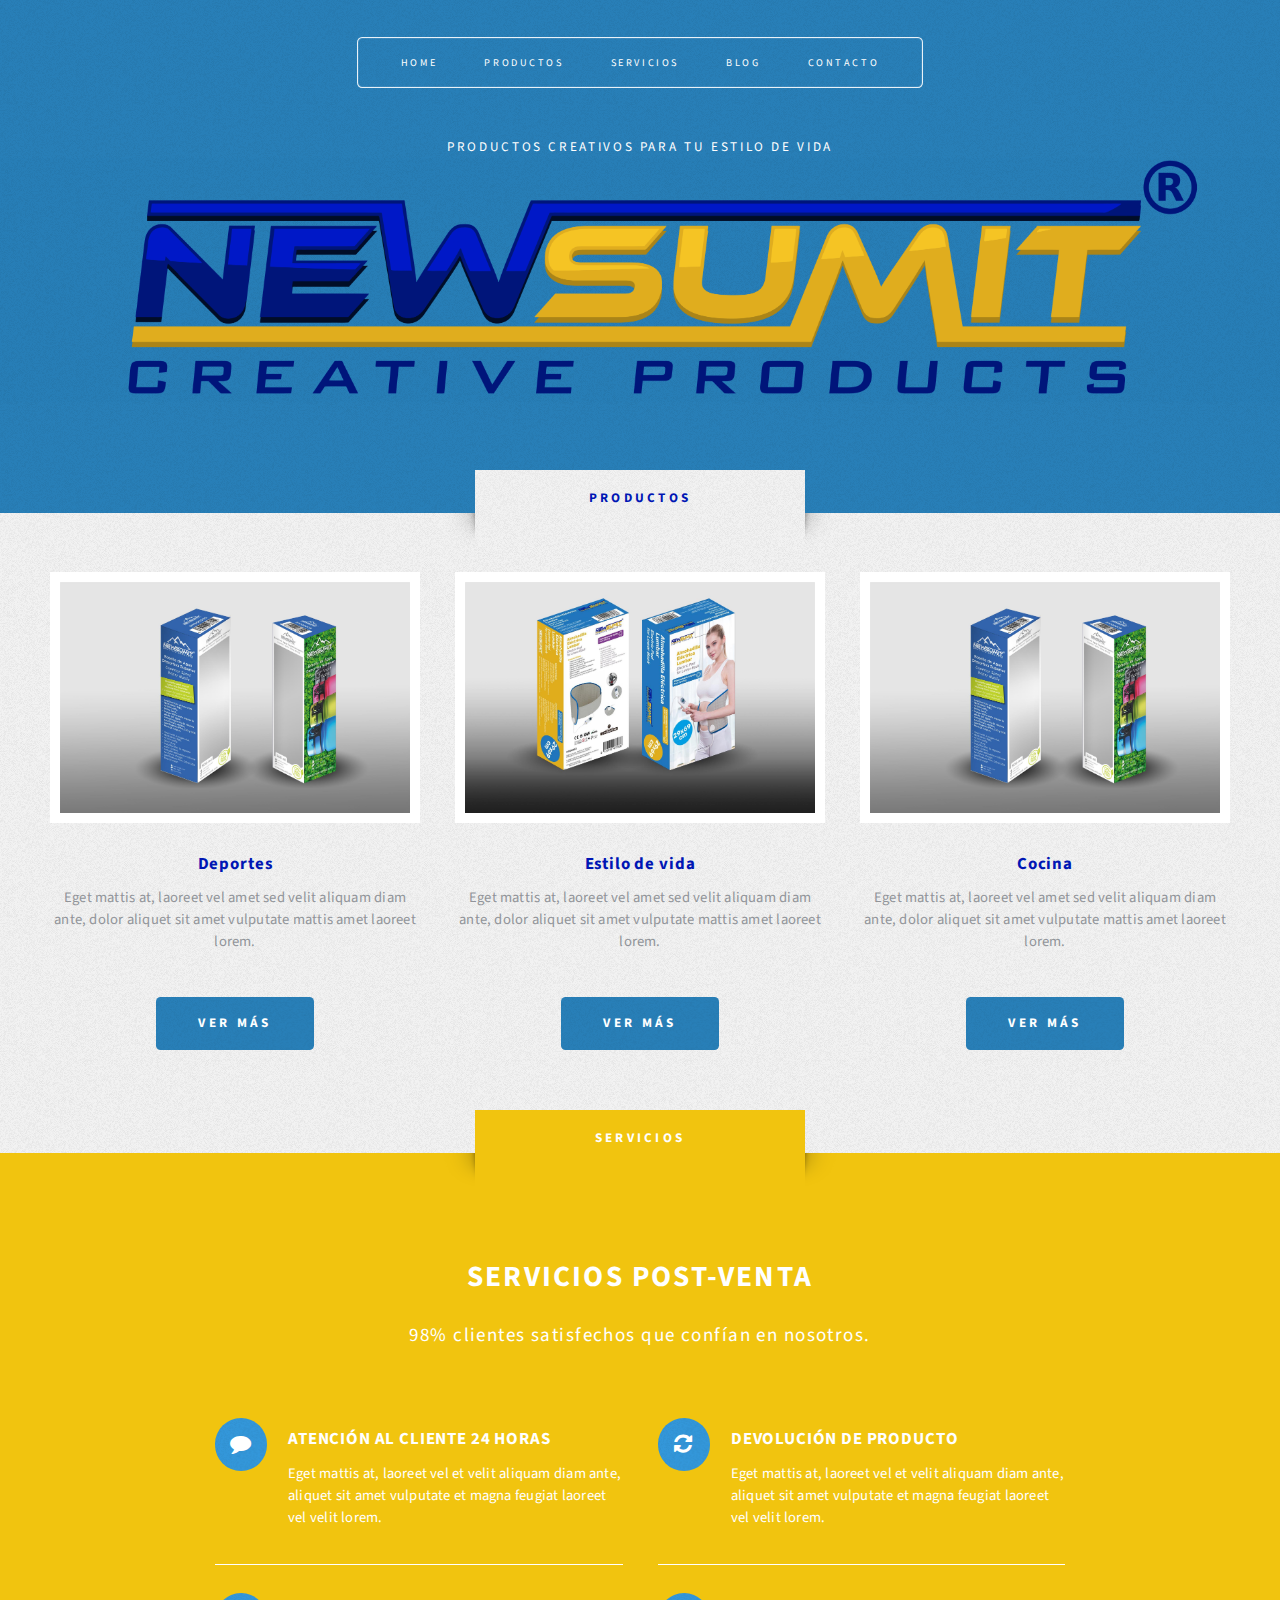
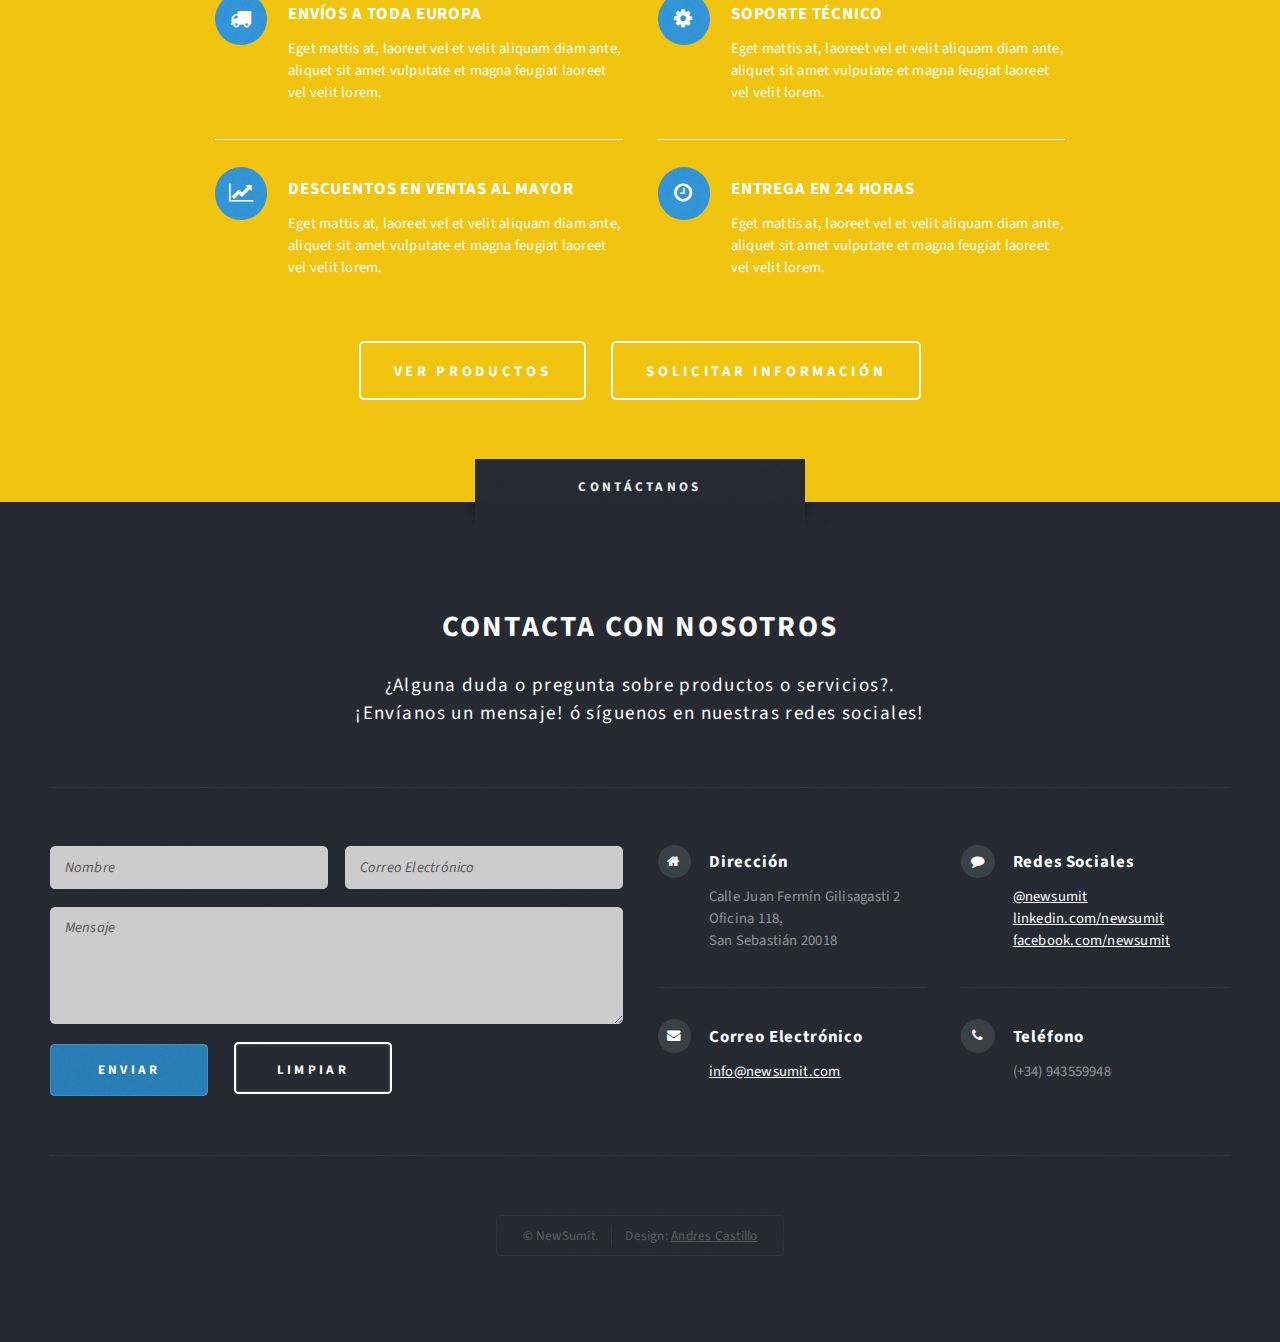
<file: index.html>
<!DOCTYPE HTML>
<html>
	<head>
		<title>NEWSUMIT</title>
		<meta charset="utf-8" />
		<meta name="viewport" content="width=device-width, initial-scale=1, user-scalable=no" />
		<link rel="stylesheet" href="assets/css/main.css" />
	</head>
	<body class="homepage is-preload">
		<div id="page-wrapper">

			<!-- Header -->
				<section id="header" class="wrapper">

					<!-- Logo -->
						<div id="logo">
							<!-- <h1><a href="index.html">NEWSUMIT</a></h1> -->
							<p>Productos creativos para tu estilo de vida</p>
							<!-- Image -->
							<a href="#" class="image featured">
								<img src="images/newsumit-logo-opt.png" alt="" />
							</a>
						</div>

					<!-- Nav -->
						<nav id="nav">
							<ul>
								<li class="current"><a href="index.html">Home</a></li>
								<li>
									<a href="index.html">Productos</a>
									<!-- <ul>
										<li><a href="#">Lorem ipsum</a></li>
										<li><a href="#">Magna veroeros</a></li>
										<li><a href="#">Etiam nisl</a></li>
										<li>
											<a href="#">Sed consequat</a>
											<ul>
												<li><a href="#">Lorem dolor</a></li>
												<li><a href="#">Amet consequat</a></li>
												<li><a href="#">Magna phasellus</a></li>
												<li><a href="#">Etiam nisl</a></li>
												<li><a href="#">Sed feugiat</a></li>
											</ul>
										</li>
										<li><a href="#">Nisl tempus</a></li>
									</ul> -->
								</li>
								<li><a href="index.html">Servicios</a></li>
								<li><a href="index.html">Blog</a></li>
								<li><a href="index.html">Contacto</a></li>
							</ul>
						</nav>

				</section>

			<!-- Highlights -->
				<section id="highlights" class="wrapper style3">
					<div class="title">PRODUCTOS</div>
					<div class="container">
						<div class="row aln-center">
							<div class="col-4 col-12-medium">
								<section class="highlight">
									<a href="#" class="image featured"><img src="images/botella.jpeg" alt="" /></a>
									<h3><a href="#">Deportes</a></h3>
									<p>Eget mattis at, laoreet vel amet sed velit aliquam diam ante, dolor aliquet sit amet vulputate mattis amet laoreet lorem.</p>
									<ul class="actions">
										<li><a href="#" class="button style1">VER MÁS</a></li>
									</ul>
								</section>
							</div>
							<div class="col-4 col-12-medium">
								<section class="highlight">
									<a href="#" class="image featured"><img src="images/esterilla.jpg" alt="" /></a>
									<h3><a href="#">Estilo de vida</a></h3>
									<p>Eget mattis at, laoreet vel amet sed velit aliquam diam ante, dolor aliquet sit amet vulputate mattis amet laoreet lorem.</p>
									<ul class="actions">
										<li><a href="#" class="button style1">VER MÁS</a></li>
									</ul>
								</section>
							</div>
							<div class="col-4 col-12-medium">
								<section class="highlight">
									<a href="#" class="image featured"><img src="images/botella.jpeg" alt="" /></a>
									<h3><a href="#">Cocina</a></h3>
									<p>Eget mattis at, laoreet vel amet sed velit aliquam diam ante, dolor aliquet sit amet vulputate mattis amet laoreet lorem.</p>
									<ul class="actions">
										<li><a href="#" class="button style1">VER MÁS</a></li>
									</ul>
								</section>
							</div>
						</div>
					</div>
				</section>

			<!-- Intro -->
				<!-- <section id="intro" class="wrapper style1">
					<div class="title">Bienvenido</div>
					<div class="container">
						<p class="style1">En newsumit nos dedicamos al diseño, fabricación y entrega de productos para particulares y empresas.</p>
						<p class="style2">
							Diseñamos y fabricamos productos <a href="http://html5up.net" class="nobr">a tu medida</a>
						</p>
						<p class="style3">Échale <strong>un vistazo</strong>, a nuestros <strong>productos</strong> de <strong>alta calidad</strong>, desde <a href="http://html5up.net/license">artículos deportivos</a>, inmuebles, hogar y productos de uso diario!</p>
						<ul class="actions">
							<li><a href="#" class="button style3 large">Mirar Productos</a></li>
						</ul>
					</div>
				</section> -->

			<!-- Main -->
				<section id="main" class="wrapper style2">
					<div class="title">SERVICIOS</div>
					<div class="container">

						<!-- Image -->
							<!-- <a href="#" class="image centered">
								<img src="images/modelo.jpg" alt="" />
							</a>
 -->
						<!-- Features -->
							<section id="features">
								<header class="style1">
									<h2>SERVICIOS POST-VENTA</h2>
									<p>98% clientes satisfechos que confían en nosotros.</p>
								</header>
								<div class="feature-list">
									<div class="row">
										<div class="col-6 col-12-medium">
											<section>
												<h3 class="icon fa-comment">ATENCIÓN AL CLIENTE 24 HORAS</h3>
												<p>Eget mattis at, laoreet vel et velit aliquam diam ante, aliquet sit amet vulputate et magna feugiat laoreet vel velit lorem.</p>
											</section>
										</div>
										<div class="col-6 col-12-medium">
											<section>
												<h3 class="icon fa-refresh">DEVOLUCIÓN DE PRODUCTO</h3>
												<p>Eget mattis at, laoreet vel et velit aliquam diam ante, aliquet sit amet vulputate et magna feugiat laoreet vel velit lorem.</p>
											</section>
										</div>
										<div class="col-6 col-12-medium">
											<section>
												<h3 class="icon fa-truck">ENVÍOS A TODA EUROPA</h3>
												<p>Eget mattis at, laoreet vel et velit aliquam diam ante, aliquet sit amet vulputate et magna feugiat laoreet vel velit lorem.</p>
											</section>
										</div>
										<div class="col-6 col-12-medium">
											<section>
												<h3 class="icon fa-cog">SOPORTE TÉCNICO</h3>
												<p>Eget mattis at, laoreet vel et velit aliquam diam ante, aliquet sit amet vulputate et magna feugiat laoreet vel velit lorem.</p>
											</section>
										</div>
										<div class="col-6 col-12-medium">
											<section>
												<h3 class="icon fa-line-chart">DESCUENTOS EN VENTAS AL MAYOR</h3>
												<p>Eget mattis at, laoreet vel et velit aliquam diam ante, aliquet sit amet vulputate et magna feugiat laoreet vel velit lorem.</p>
											</section>
										</div>
										<div class="col-6 col-12-medium">
											<section>
												<h3 class="icon fa-clock-o">ENTREGA EN 24 HORAS</h3>
												<p>Eget mattis at, laoreet vel et velit aliquam diam ante, aliquet sit amet vulputate et magna feugiat laoreet vel velit lorem.</p>
											</section>
										</div>
									</div>
								</div>
								<ul class="actions special">
									<li><a href="#" class="button style2 large">VER PRODUCTOS</a></li>
									<li><a href="#" class="button style2 large">SOLICITAR INFORMACIÓN</a></li>
								</ul>
							</section>

					</div>
				</section>

			<!-- Footer -->
				<section id="footer" class="wrapper">
					<div class="title">CONTÁCTANOS</div>
					<div class="container">
						<header class="style1">
							<h2>CONTACTA CON NOSOTROS</h2>
							<p>
								¿Alguna duda o pregunta sobre productos o servicios?.<br />
								¡Envíanos un mensaje! ó síguenos en nuestras redes sociales!
							</p>
						</header>
						<div class="row">
							<div class="col-6 col-12-medium">

								<!-- Contact Form -->
									<section>
										<form method="post" action="#">
											<div class="row gtr-50">
												<div class="col-6 col-12-small">
													<input type="text" name="name" id="contact-name" placeholder="Nombre" />
												</div>
												<div class="col-6 col-12-small">
													<input type="text" name="email" id="contact-email" placeholder="Correo Electrónico" />
												</div>
												<div class="col-12">
													<textarea name="message" id="contact-message" placeholder="Mensaje" rows="4"></textarea>
												</div>
												<div class="col-12">
													<ul class="actions">
														<li><input type="submit" class="style1" value="Enviar" /></li>
														<li><input type="reset" class="style2" value="Limpiar" /></li>
													</ul>
												</div>
											</div>
										</form>
									</section>

							</div>
							<div class="col-6 col-12-medium">

								<!-- Contact -->
									<section class="feature-list small">
										<div class="row">
											<div class="col-6 col-12-small">
												<section>
													<h3 class="icon fa-home">Dirección</h3>
													<p>
														Calle Juan Fermín Gilisagasti 2
														Oficina 118,<br />
														San Sebastián 20018
													</p>
												</section>
											</div>
											<div class="col-6 col-12-small">
												<section>
													<h3 class="icon fa-comment">Redes Sociales</h3>
													<p>
														<a href="#">@newsumit</a><br />
														<a href="#">linkedin.com/newsumit</a><br />
														<a href="#">facebook.com/newsumit</a>
													</p>
												</section>
											</div>
											<div class="col-6 col-12-small">
												<section>
													<h3 class="icon fa-envelope">Correo Electrónico</h3>
													<p>
														<a href="#">info@newsumit.com</a>
													</p>
												</section>
											</div>
											<div class="col-6 col-12-small">
												<section>
													<h3 class="icon fa-phone">Teléfono</h3>
													<p>
														(+34) 943559948
													</p>
												</section>
											</div>
										</div>
									</section>

							</div>
						</div>
						<div id="copyright">
							<ul>
								<li>&copy; NewSumit.</li><li>Design: <a href="">Andres Castillo</a></li>
							</ul>
						</div>
					</div>
				</section>

		</div>

		<!-- Scripts -->
			<script src="assets/js/jquery.min.js"></script>
			<script src="assets/js/jquery.dropotron.min.js"></script>
			<script src="assets/js/browser.min.js"></script>
			<script src="assets/js/breakpoints.min.js"></script>
			<script src="assets/js/util.js"></script>
			<script src="assets/js/main.js"></script>

	</body>
</html>
</file>
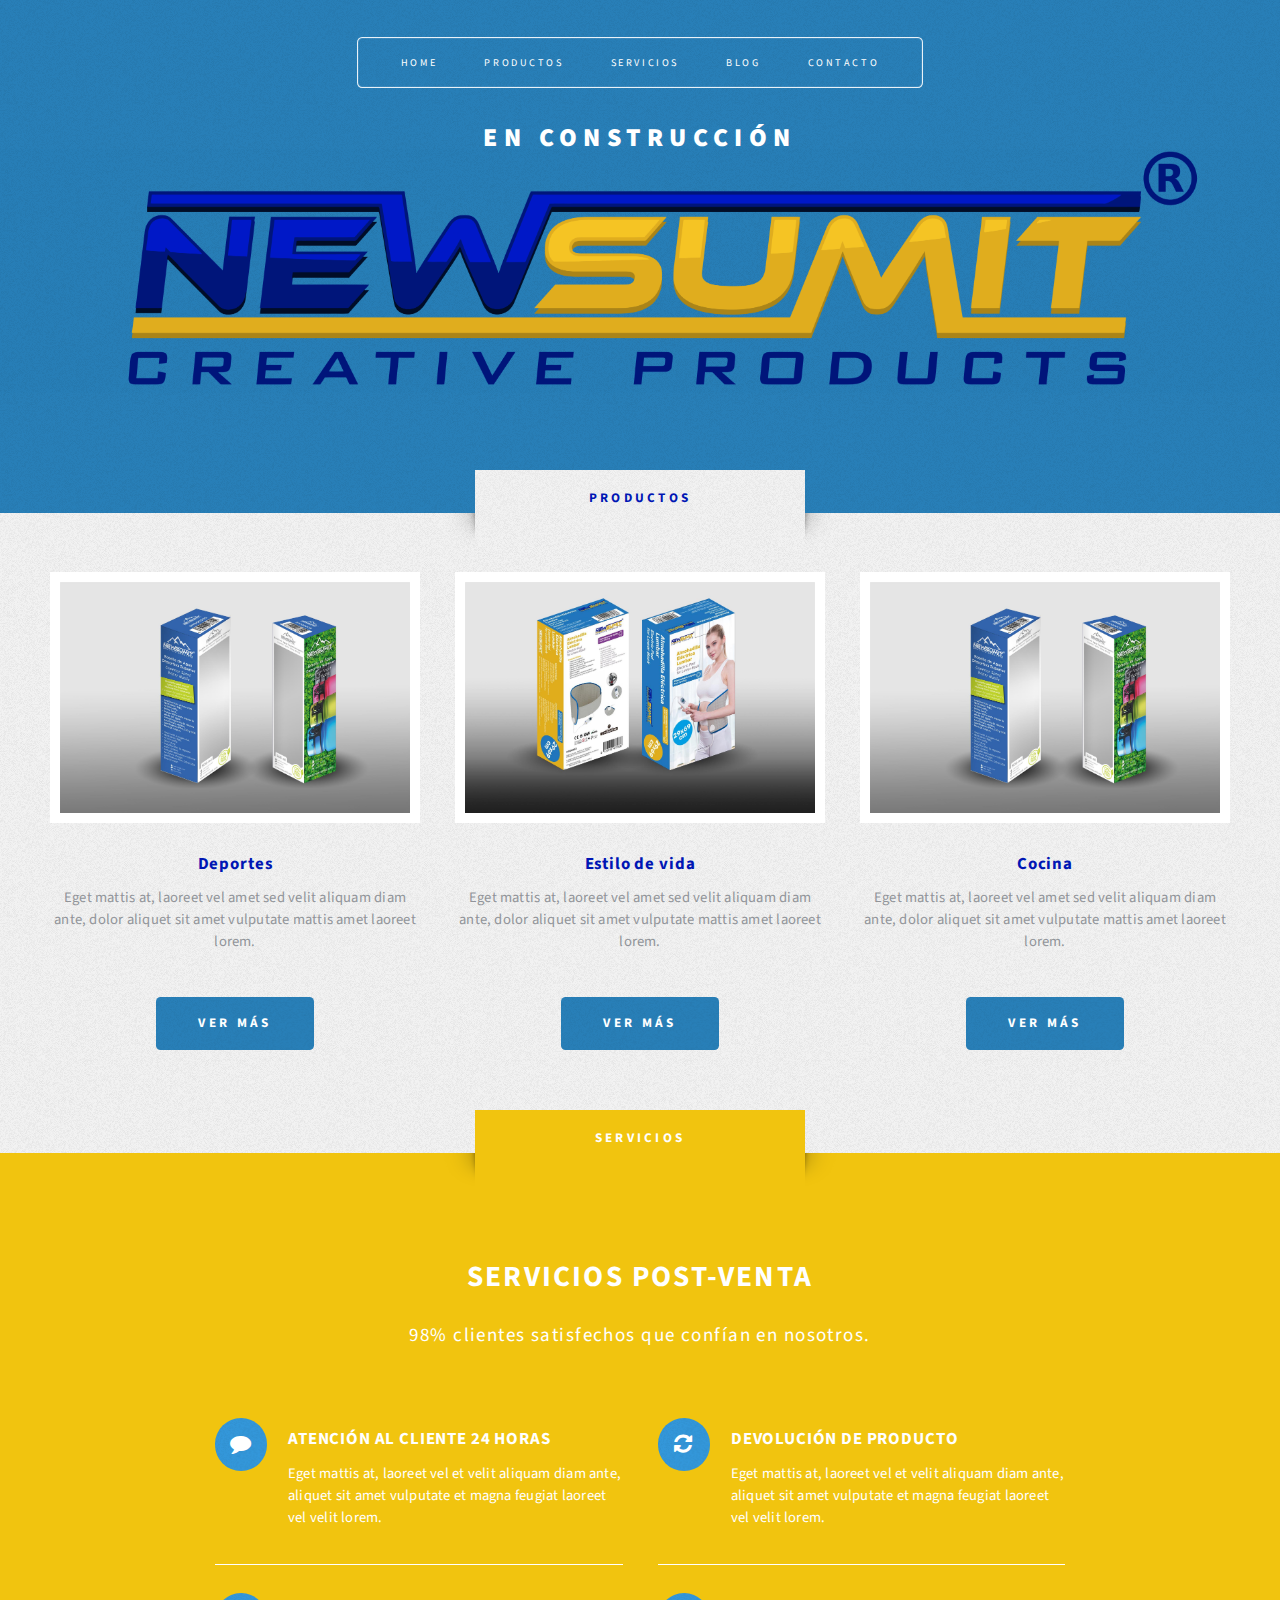
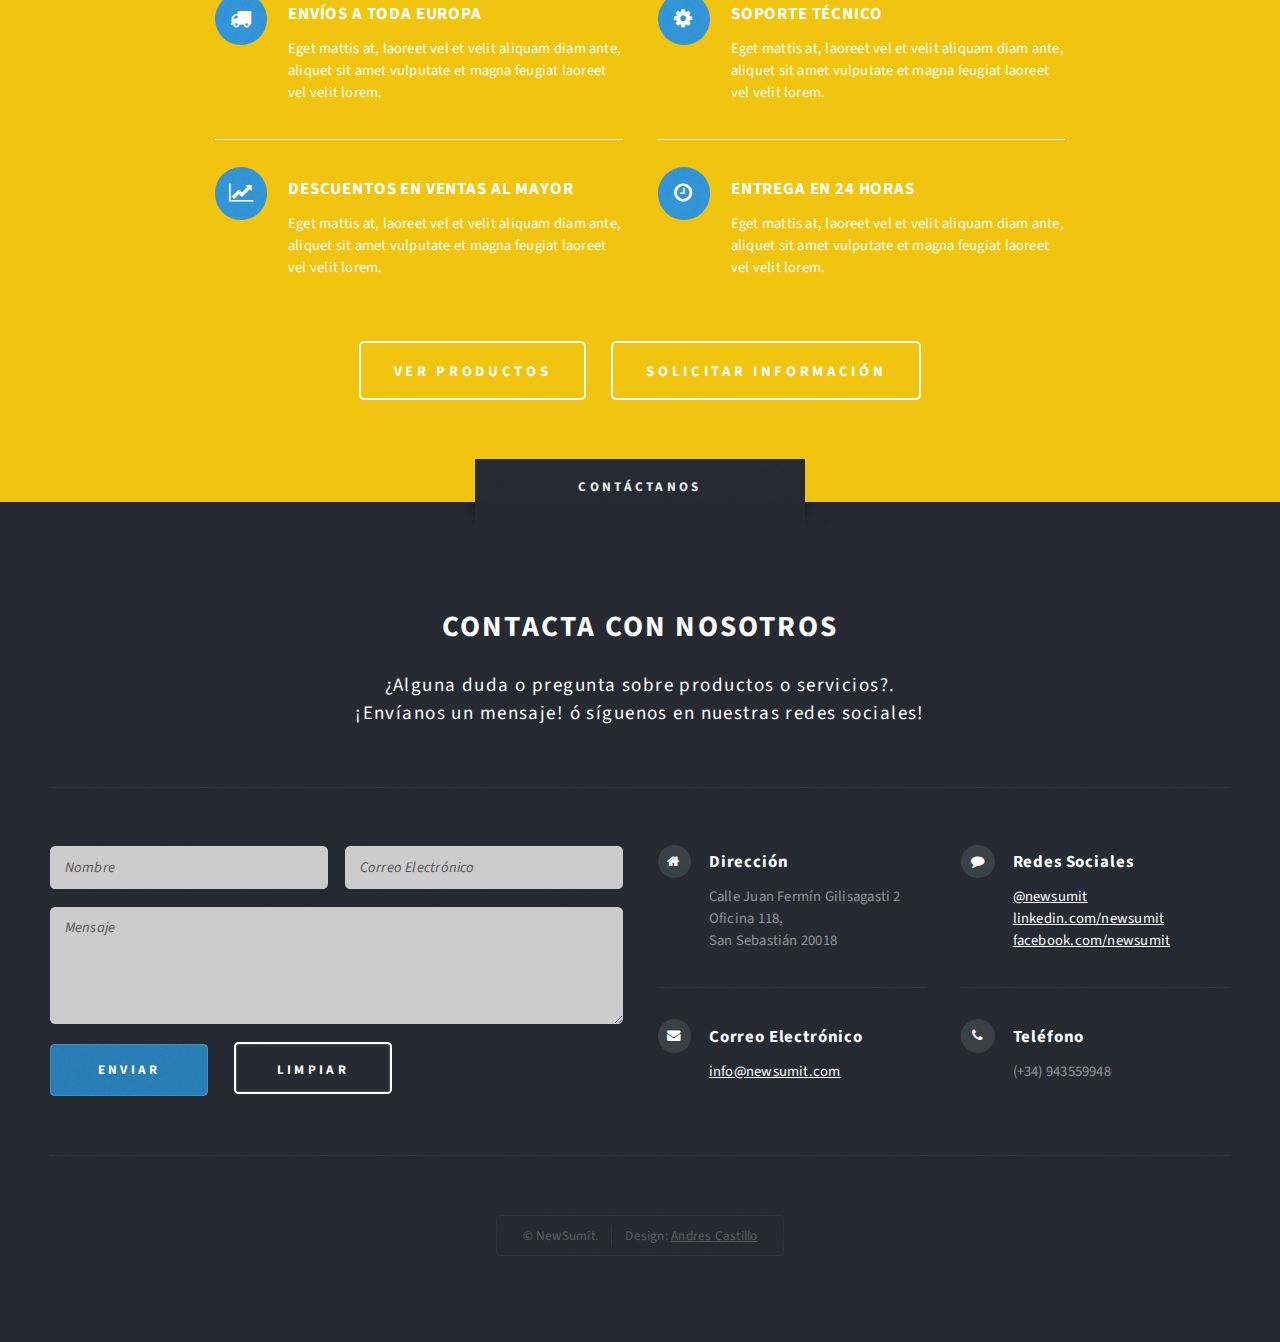
<file: home.html>
<!DOCTYPE HTML>
<html>
	<head>
		<title>NEWSUMIT</title>
		<meta charset="utf-8" />
		<meta name="robots" content="noindex,nofollow" />
		<meta name="viewport" content="width=device-width, initial-scale=1, user-scalable=no" />
		<link rel="stylesheet" href="assets/css/main.css" />
	</head>
	<body class="homepage is-preload">
		<div id="page-wrapper">

			<!-- Header -->
				<section id="header" class="wrapper">

					<!-- Logo -->
						<div id="logo">
							<!-- <h1><a href="index.html">NEWSUMIT</a></h1> -->
							<!-- <p>Productos creativos para tu estilo de vida</p> -->
							<h1>EN CONSTRUCCIÓN</h1>
							<!-- Image -->
							<a href="#" class="image featured">
								<img src="images/newsumit-logo-opt.png" alt="" />
							</a>
						</div>

					<!-- Nav -->
						<nav id="nav">
							<ul>
								<li class="current"><a href="home.html">Home</a></li>
								<li>
									<a href="home.html">Productos</a>
									<!-- <ul>
										<li><a href="#">Lorem ipsum</a></li>
										<li><a href="#">Magna veroeros</a></li>
										<li><a href="#">Etiam nisl</a></li>
										<li>
											<a href="#">Sed consequat</a>
											<ul>
												<li><a href="#">Lorem dolor</a></li>
												<li><a href="#">Amet consequat</a></li>
												<li><a href="#">Magna phasellus</a></li>
												<li><a href="#">Etiam nisl</a></li>
												<li><a href="#">Sed feugiat</a></li>
											</ul>
										</li>
										<li><a href="#">Nisl tempus</a></li>
									</ul> -->
								</li>
								<li><a href="home.html">Servicios</a></li>
								<li><a href="home.html">Blog</a></li>
								<li><a href="home.html">Contacto</a></li>
							</ul>
						</nav>

				</section>

			<!-- Highlights -->
				<section id="highlights" class="wrapper style3">
					<div class="title">PRODUCTOS</div>
					<div class="container">
						<div class="row aln-center">
							<div class="col-4 col-12-medium">
								<section class="highlight">
									<a href="#" class="image featured"><img src="images/botella.jpeg" alt="" /></a>
									<h3><a href="#">Deportes</a></h3>
									<p>Eget mattis at, laoreet vel amet sed velit aliquam diam ante, dolor aliquet sit amet vulputate mattis amet laoreet lorem.</p>
									<ul class="actions">
										<li><a href="#" class="button style1">VER MÁS</a></li>
									</ul>
								</section>
							</div>
							<div class="col-4 col-12-medium">
								<section class="highlight">
									<a href="#" class="image featured"><img src="images/esterilla.jpg" alt="" /></a>
									<h3><a href="#">Estilo de vida</a></h3>
									<p>Eget mattis at, laoreet vel amet sed velit aliquam diam ante, dolor aliquet sit amet vulputate mattis amet laoreet lorem.</p>
									<ul class="actions">
										<li><a href="#" class="button style1">VER MÁS</a></li>
									</ul>
								</section>
							</div>
							<div class="col-4 col-12-medium">
								<section class="highlight">
									<a href="#" class="image featured"><img src="images/botella.jpeg" alt="" /></a>
									<h3><a href="#">Cocina</a></h3>
									<p>Eget mattis at, laoreet vel amet sed velit aliquam diam ante, dolor aliquet sit amet vulputate mattis amet laoreet lorem.</p>
									<ul class="actions">
										<li><a href="#" class="button style1">VER MÁS</a></li>
									</ul>
								</section>
							</div>
						</div>
					</div>
				</section>

			<!-- Intro -->
				<!-- <section id="intro" class="wrapper style1">
					<div class="title">Bienvenido</div>
					<div class="container">
						<p class="style1">En newsumit nos dedicamos al diseño, fabricación y entrega de productos para particulares y empresas.</p>
						<p class="style2">
							Diseñamos y fabricamos productos <a href="http://html5up.net" class="nobr">a tu medida</a>
						</p>
						<p class="style3">Échale <strong>un vistazo</strong>, a nuestros <strong>productos</strong> de <strong>alta calidad</strong>, desde <a href="http://html5up.net/license">artículos deportivos</a>, inmuebles, hogar y productos de uso diario!</p>
						<ul class="actions">
							<li><a href="#" class="button style3 large">Mirar Productos</a></li>
						</ul>
					</div>
				</section> -->

			<!-- Main -->
				<section id="main" class="wrapper style2">
					<div class="title">SERVICIOS</div>
					<div class="container">

						<!-- Image -->
							<!-- <a href="#" class="image centered">
								<img src="images/modelo.jpg" alt="" />
							</a>
 -->
						<!-- Features -->
							<section id="features">
								<header class="style1">
									<h2>SERVICIOS POST-VENTA</h2>
									<p>98% clientes satisfechos que confían en nosotros.</p>
								</header>
								<div class="feature-list">
									<div class="row">
										<div class="col-6 col-12-medium">
											<section>
												<h3 class="icon fa-comment">ATENCIÓN AL CLIENTE 24 HORAS</h3>
												<p>Eget mattis at, laoreet vel et velit aliquam diam ante, aliquet sit amet vulputate et magna feugiat laoreet vel velit lorem.</p>
											</section>
										</div>
										<div class="col-6 col-12-medium">
											<section>
												<h3 class="icon fa-refresh">DEVOLUCIÓN DE PRODUCTO</h3>
												<p>Eget mattis at, laoreet vel et velit aliquam diam ante, aliquet sit amet vulputate et magna feugiat laoreet vel velit lorem.</p>
											</section>
										</div>
										<div class="col-6 col-12-medium">
											<section>
												<h3 class="icon fa-truck">ENVÍOS A TODA EUROPA</h3>
												<p>Eget mattis at, laoreet vel et velit aliquam diam ante, aliquet sit amet vulputate et magna feugiat laoreet vel velit lorem.</p>
											</section>
										</div>
										<div class="col-6 col-12-medium">
											<section>
												<h3 class="icon fa-cog">SOPORTE TÉCNICO</h3>
												<p>Eget mattis at, laoreet vel et velit aliquam diam ante, aliquet sit amet vulputate et magna feugiat laoreet vel velit lorem.</p>
											</section>
										</div>
										<div class="col-6 col-12-medium">
											<section>
												<h3 class="icon fa-line-chart">DESCUENTOS EN VENTAS AL MAYOR</h3>
												<p>Eget mattis at, laoreet vel et velit aliquam diam ante, aliquet sit amet vulputate et magna feugiat laoreet vel velit lorem.</p>
											</section>
										</div>
										<div class="col-6 col-12-medium">
											<section>
												<h3 class="icon fa-clock-o">ENTREGA EN 24 HORAS</h3>
												<p>Eget mattis at, laoreet vel et velit aliquam diam ante, aliquet sit amet vulputate et magna feugiat laoreet vel velit lorem.</p>
											</section>
										</div>
									</div>
								</div>
								<ul class="actions special">
									<li><a href="#" class="button style2 large">VER PRODUCTOS</a></li>
									<li><a href="#" class="button style2 large">SOLICITAR INFORMACIÓN</a></li>
								</ul>
							</section>

					</div>
				</section>

			<!-- Footer -->
				<section id="footer" class="wrapper">
					<div class="title">CONTÁCTANOS</div>
					<div class="container">
						<header class="style1">
							<h2>CONTACTA CON NOSOTROS</h2>
							<p>
								¿Alguna duda o pregunta sobre productos o servicios?.<br />
								¡Envíanos un mensaje! ó síguenos en nuestras redes sociales!
							</p>
						</header>
						<div class="row">
							<div class="col-6 col-12-medium">

								<!-- Contact Form -->
									<section>
										<form method="post" action="#">
											<div class="row gtr-50">
												<div class="col-6 col-12-small">
													<input type="text" name="name" id="contact-name" placeholder="Nombre" />
												</div>
												<div class="col-6 col-12-small">
													<input type="text" name="email" id="contact-email" placeholder="Correo Electrónico" />
												</div>
												<div class="col-12">
													<textarea name="message" id="contact-message" placeholder="Mensaje" rows="4"></textarea>
												</div>
												<div class="col-12">
													<ul class="actions">
														<li><input type="submit" class="style1" value="Enviar" /></li>
														<li><input type="reset" class="style2" value="Limpiar" /></li>
													</ul>
												</div>
											</div>
										</form>
									</section>

							</div>
							<div class="col-6 col-12-medium">

								<!-- Contact -->
									<section class="feature-list small">
										<div class="row">
											<div class="col-6 col-12-small">
												<section>
													<h3 class="icon fa-home">Dirección</h3>
													<p>
														Calle Juan Fermín Gilisagasti 2
														Oficina 118,<br />
														San Sebastián 20018
													</p>
												</section>
											</div>
											<div class="col-6 col-12-small">
												<section>
													<h3 class="icon fa-comment">Redes Sociales</h3>
													<p>
														<a href="#">@newsumit</a><br />
														<a href="#">linkedin.com/newsumit</a><br />
														<a href="#">facebook.com/newsumit</a>
													</p>
												</section>
											</div>
											<div class="col-6 col-12-small">
												<section>
													<h3 class="icon fa-envelope">Correo Electrónico</h3>
													<p>
														<a href="#">info@newsumit.com</a>
													</p>
												</section>
											</div>
											<div class="col-6 col-12-small">
												<section>
													<h3 class="icon fa-phone">Teléfono</h3>
													<p>
														(+34) 943559948
													</p>
												</section>
											</div>
										</div>
									</section>

							</div>
						</div>
						<div id="copyright">
							<ul>
								<li>&copy; NewSumit.</li><li>Design: <a href="">Andres Castillo</a></li>
							</ul>
						</div>
					</div>
				</section>

		</div>

		<!-- Scripts -->
			<script src="assets/js/jquery.min.js"></script>
			<script src="assets/js/jquery.dropotron.min.js"></script>
			<script src="assets/js/browser.min.js"></script>
			<script src="assets/js/breakpoints.min.js"></script>
			<script src="assets/js/util.js"></script>
			<script src="assets/js/main.js"></script>

	</body>
</html>
</file>
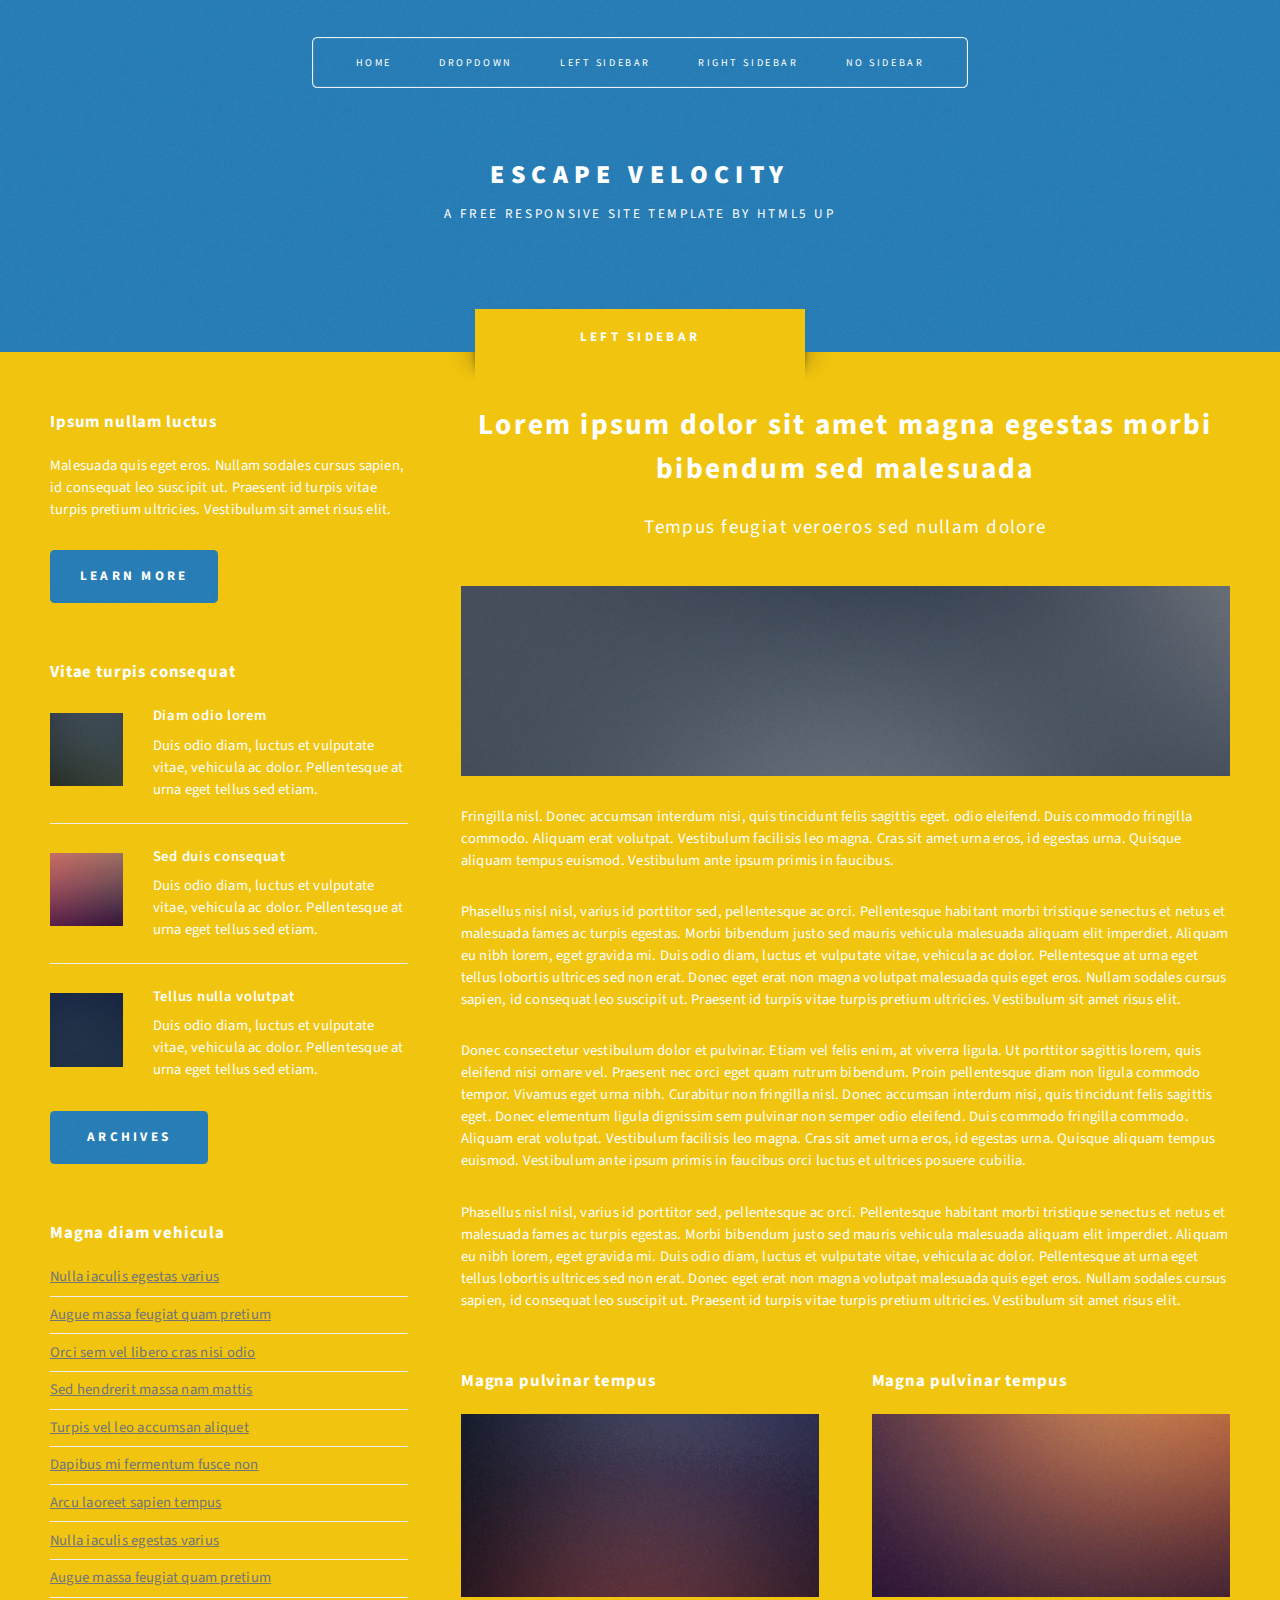
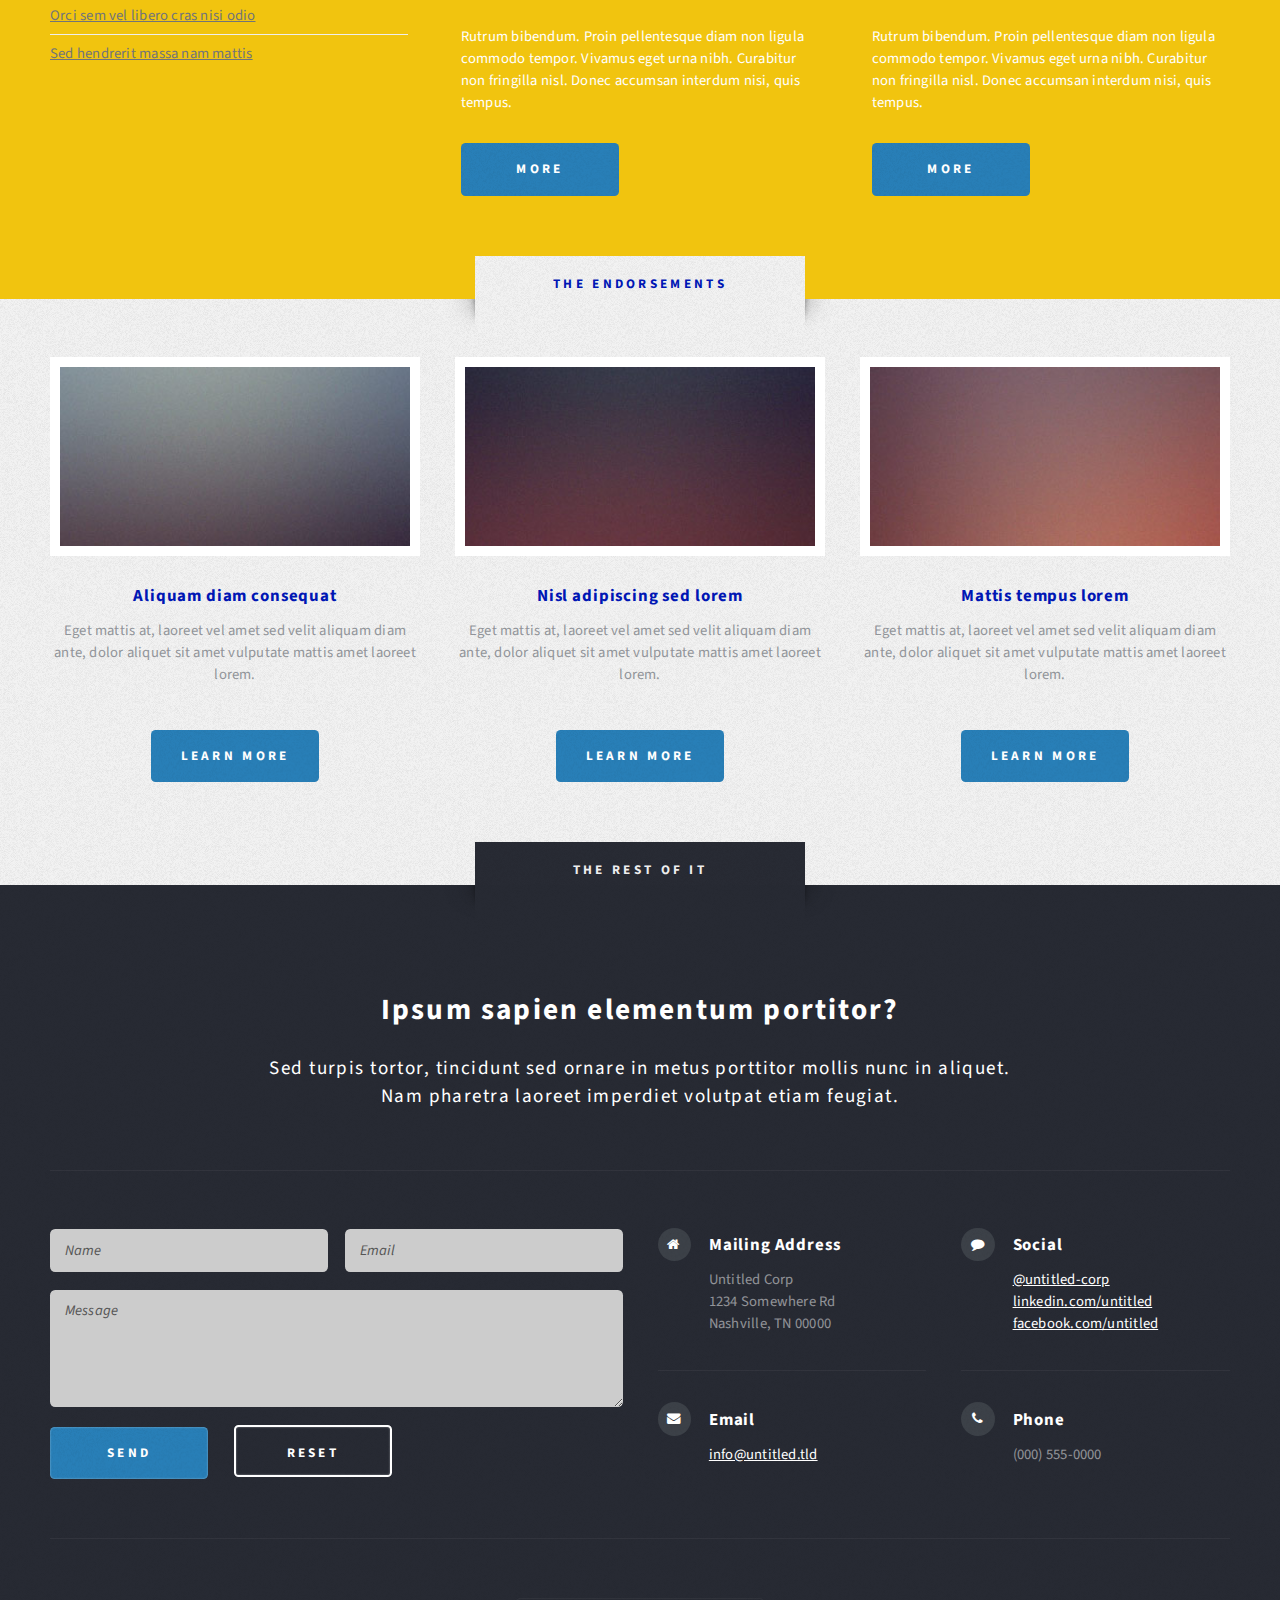
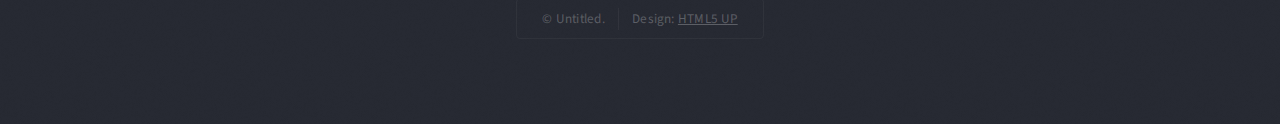
<file: left-sidebar.html>
<!DOCTYPE HTML>
<!--
	Escape Velocity by HTML5 UP
	html5up.net | @ajlkn
	Free for personal and commercial use under the CCA 3.0 license (html5up.net/license)
-->
<html>
	<head>
		<title>Left Sidebar - Escape Velocity by HTML5 UP</title>
		<meta charset="utf-8" />
		<meta name="robots" content="noindex,nofollow" />
		<meta name="viewport" content="width=device-width, initial-scale=1, user-scalable=no" />
		<link rel="stylesheet" href="assets/css/main.css" />
	</head>
	<body class="left-sidebar is-preload">
		<div id="page-wrapper">

			<!-- Header -->
				<section id="header" class="wrapper">

					<!-- Logo -->
						<div id="logo">
							<h1><a href="index.html">Escape Velocity</a></h1>
							<p>A free responsive site template by HTML5 UP</p>
						</div>

					<!-- Nav -->
						<nav id="nav">
							<ul>
								<li><a href="index.html">Home</a></li>
								<li>
									<a href="#">Dropdown</a>
									<ul>
										<li><a href="#">Lorem ipsum</a></li>
										<li><a href="#">Magna veroeros</a></li>
										<li><a href="#">Etiam nisl</a></li>
										<li>
											<a href="#">Sed consequat</a>
											<ul>
												<li><a href="#">Lorem dolor</a></li>
												<li><a href="#">Amet consequat</a></li>
												<li><a href="#">Magna phasellus</a></li>
												<li><a href="#">Etiam nisl</a></li>
												<li><a href="#">Sed feugiat</a></li>
											</ul>
										</li>
										<li><a href="#">Nisl tempus</a></li>
									</ul>
								</li>
								<li class="current"><a href="left-sidebar.html">Left Sidebar</a></li>
								<li><a href="right-sidebar.html">Right Sidebar</a></li>
								<li><a href="no-sidebar.html">No Sidebar</a></li>
							</ul>
						</nav>

				</section>

			<!-- Main -->
				<section id="main" class="wrapper style2">
					<div class="title">Left Sidebar</div>
					<div class="container">
						<div class="row gtr-150">
							<div class="col-4 col-12-medium">

								<!-- Sidebar -->
									<div id="sidebar">
										<section class="box">
											<header>
												<h2>Ipsum nullam luctus</h2>
											</header>
											<p>Malesuada quis eget eros. Nullam sodales cursus sapien, id consequat
											leo suscipit ut. Praesent id turpis vitae turpis pretium ultricies. Vestibulum sit
											amet risus elit.</p>
											<a href="#" class="button style1">Learn More</a>
										</section>
										<section class="box">
											<header>
												<h2>Vitae turpis consequat</h2>
											</header>
											<ul class="style2">
												<li>
													<article class="box post-excerpt">
														<a href="#" class="image left"><img src="images/pic08.jpg" alt="" /></a>
														<h3><a href="#">Diam odio lorem</a></h3>
														<p>Duis odio diam, luctus et vulputate vitae, vehicula ac dolor. Pellentesque at urna eget tellus sed etiam.</p>
													</article>
												</li>
												<li>
													<article class="box post-excerpt">
														<a href="#" class="image left"><img src="images/pic09.jpg" alt="" /></a>
														<h3><a href="#">Sed duis consequat</a></h3>
														<p>Duis odio diam, luctus et vulputate vitae, vehicula ac dolor. Pellentesque at urna eget tellus sed etiam.</p>
													</article>
												</li>
												<li>
													<article class="box post-excerpt">
														<a href="#" class="image left"><img src="images/pic10.jpg" alt="" /></a>
														<h3><a href="#">Tellus nulla volutpat</a></h3>
														<p>Duis odio diam, luctus et vulputate vitae, vehicula ac dolor. Pellentesque at urna eget tellus sed etiam.</p>
													</article>
												</li>
											</ul>
											<a href="#" class="button style1">Archives</a>
										</section>
										<section class="box">
											<header>
												<h2>Magna diam vehicula</h2>
											</header>
											<ul class="style3">
												<li><a href="#">Nulla iaculis egestas varius</a></li>
												<li><a href="#">Augue massa feugiat quam pretium</a></li>
												<li><a href="#">Orci sem vel libero cras nisi odio</a></li>
												<li><a href="#">Sed hendrerit massa nam mattis</a></li>
												<li><a href="#">Turpis vel leo accumsan aliquet</a></li>
												<li><a href="#">Dapibus mi fermentum fusce non</a></li>
												<li><a href="#">Arcu laoreet sapien tempus</a></li>
												<li><a href="#">Nulla iaculis egestas varius</a></li>
												<li><a href="#">Augue massa feugiat quam pretium</a></li>
												<li><a href="#">Orci sem vel libero cras nisi odio</a></li>
												<li><a href="#">Sed hendrerit massa nam mattis</a></li>
											</ul>
										</section>
									</div>

							</div>
							<div class="col-8 col-12-medium imp-medium">

								<!-- Content -->
									<div id="content">
										<article class="box post">
											<header class="style1">
												<h2>Lorem ipsum dolor sit amet magna egestas morbi bibendum sed malesuada</h2>
												<p>Tempus feugiat veroeros sed nullam dolore</p>
											</header>
											<a href="#" class="image featured">
												<img src="images/pic01.jpg" alt="" />
											</a>
											<p>Fringilla nisl. Donec accumsan interdum nisi, quis tincidunt felis sagittis eget.
											odio eleifend. Duis commodo fringilla commodo. Aliquam erat volutpat. Vestibulum
											facilisis leo magna. Cras sit amet urna eros, id egestas urna. Quisque aliquam
											tempus euismod. Vestibulum ante ipsum primis in faucibus.</p>
											<p>Phasellus nisl nisl, varius id porttitor sed, pellentesque ac orci. Pellentesque
											habitant morbi tristique senectus et netus et malesuada fames ac turpis egestas. Morbi
											bibendum justo sed mauris vehicula malesuada aliquam elit imperdiet. Aliquam eu nibh
											lorem, eget gravida mi. Duis odio diam, luctus et vulputate vitae, vehicula ac dolor.
											Pellentesque at urna eget tellus lobortis ultrices sed non erat. Donec eget erat non
											magna volutpat malesuada quis eget eros. Nullam sodales cursus sapien, id consequat
											leo suscipit ut. Praesent id turpis vitae turpis pretium ultricies. Vestibulum sit
											amet risus elit.</p>
											<p>Donec consectetur vestibulum dolor et pulvinar. Etiam vel felis enim, at viverra
											ligula. Ut porttitor sagittis lorem, quis eleifend nisi ornare vel. Praesent nec orci
											eget quam rutrum bibendum. Proin pellentesque diam non ligula commodo tempor. Vivamus
											eget urna nibh. Curabitur non fringilla nisl. Donec accumsan interdum nisi, quis
											tincidunt felis sagittis eget. Donec elementum ligula dignissim sem pulvinar non semper
											odio eleifend. Duis commodo fringilla commodo. Aliquam erat volutpat. Vestibulum
											facilisis leo magna. Cras sit amet urna eros, id egestas urna. Quisque aliquam
											tempus euismod. Vestibulum ante ipsum primis in faucibus orci luctus et ultrices
											posuere cubilia.</p>
											<p>Phasellus nisl nisl, varius id porttitor sed, pellentesque ac orci. Pellentesque
											habitant morbi tristique senectus et netus et malesuada fames ac turpis egestas. Morbi
											bibendum justo sed mauris vehicula malesuada aliquam elit imperdiet. Aliquam eu nibh
											lorem, eget gravida mi. Duis odio diam, luctus et vulputate vitae, vehicula ac dolor.
											Pellentesque at urna eget tellus lobortis ultrices sed non erat. Donec eget erat non
											magna volutpat malesuada quis eget eros. Nullam sodales cursus sapien, id consequat
											leo suscipit ut. Praesent id turpis vitae turpis pretium ultricies. Vestibulum sit
											amet risus elit.</p>
										</article>
										<div class="row gtr-150">
											<div class="col-6 col-12-small">
												<section class="box">
													<header>
														<h2>Magna pulvinar tempus</h2>
													</header>
													<a href="#" class="image featured"><img src="images/pic05.jpg" alt="" /></a>
													<p>Rutrum bibendum. Proin pellentesque diam non ligula commodo tempor. Vivamus
													eget urna nibh. Curabitur non fringilla nisl. Donec accumsan interdum nisi, quis
													tempus.</p>
													<a href="#" class="button style1">More</a>
												</section>
											</div>
											<div class="col-6 col-12-small">
												<section class="box">
													<header>
														<h2>Magna pulvinar tempus</h2>
													</header>
													<a href="#" class="image featured"><img src="images/pic06.jpg" alt="" /></a>
													<p>Rutrum bibendum. Proin pellentesque diam non ligula commodo tempor. Vivamus
													eget urna nibh. Curabitur non fringilla nisl. Donec accumsan interdum nisi, quis
													tempus.</p>
													<a href="#" class="button style1">More</a>
												</section>
											</div>
										</div>
									</div>

							</div>
						</div>
					</div>
				</section>

			<!-- Highlights -->
				<section id="highlights" class="wrapper style3">
					<div class="title">The Endorsements</div>
					<div class="container">
						<div class="row aln-center">
							<div class="col-4 col-12-medium">
								<section class="highlight">
									<a href="#" class="image featured"><img src="images/pic02.jpg" alt="" /></a>
									<h3><a href="#">Aliquam diam consequat</a></h3>
									<p>Eget mattis at, laoreet vel amet sed velit aliquam diam ante, dolor aliquet sit amet vulputate mattis amet laoreet lorem.</p>
									<ul class="actions">
										<li><a href="#" class="button style1">Learn More</a></li>
									</ul>
								</section>
							</div>
							<div class="col-4 col-12-medium">
								<section class="highlight">
									<a href="#" class="image featured"><img src="images/pic03.jpg" alt="" /></a>
									<h3><a href="#">Nisl adipiscing sed lorem</a></h3>
									<p>Eget mattis at, laoreet vel amet sed velit aliquam diam ante, dolor aliquet sit amet vulputate mattis amet laoreet lorem.</p>
									<ul class="actions">
										<li><a href="#" class="button style1">Learn More</a></li>
									</ul>
								</section>
							</div>
							<div class="col-4 col-12-medium">
								<section class="highlight">
									<a href="#" class="image featured"><img src="images/pic04.jpg" alt="" /></a>
									<h3><a href="#">Mattis tempus lorem</a></h3>
									<p>Eget mattis at, laoreet vel amet sed velit aliquam diam ante, dolor aliquet sit amet vulputate mattis amet laoreet lorem.</p>
									<ul class="actions">
										<li><a href="#" class="button style1">Learn More</a></li>
									</ul>
								</section>
							</div>
						</div>
					</div>
				</section>

			<!-- Footer -->
				<section id="footer" class="wrapper">
					<div class="title">The Rest Of It</div>
					<div class="container">
						<header class="style1">
							<h2>Ipsum sapien elementum portitor?</h2>
							<p>
								Sed turpis tortor, tincidunt sed ornare in metus porttitor mollis nunc in aliquet.<br />
								Nam pharetra laoreet imperdiet volutpat etiam feugiat.
							</p>
						</header>
						<div class="row">
							<div class="col-6 col-12-medium">

								<!-- Contact Form -->
									<section>
										<form method="post" action="#">
											<div class="row gtr-50">
												<div class="col-6 col-12-small">
													<input type="text" name="name" id="contact-name" placeholder="Name" />
												</div>
												<div class="col-6 col-12-small">
													<input type="text" name="email" id="contact-email" placeholder="Email" />
												</div>
												<div class="col-12">
													<textarea name="message" id="contact-message" placeholder="Message" rows="4"></textarea>
												</div>
												<div class="col-12">
													<ul class="actions">
														<li><input type="submit" class="style1" value="Send" /></li>
														<li><input type="reset" class="style2" value="Reset" /></li>
													</ul>
												</div>
											</div>
										</form>
									</section>

							</div>
							<div class="col-6 col-12-medium">

								<!-- Contact -->
									<section class="feature-list small">
										<div class="row">
											<div class="col-6 col-12-small">
												<section>
													<h3 class="icon fa-home">Mailing Address</h3>
													<p>
														Untitled Corp<br />
														1234 Somewhere Rd<br />
														Nashville, TN 00000
													</p>
												</section>
											</div>
											<div class="col-6 col-12-small">
												<section>
													<h3 class="icon fa-comment">Social</h3>
													<p>
														<a href="#">@untitled-corp</a><br />
														<a href="#">linkedin.com/untitled</a><br />
														<a href="#">facebook.com/untitled</a>
													</p>
												</section>
											</div>
											<div class="col-6 col-12-small">
												<section>
													<h3 class="icon fa-envelope">Email</h3>
													<p>
														<a href="#">info@untitled.tld</a>
													</p>
												</section>
											</div>
											<div class="col-6 col-12-small">
												<section>
													<h3 class="icon fa-phone">Phone</h3>
													<p>
														(000) 555-0000
													</p>
												</section>
											</div>
										</div>
									</section>

							</div>
						</div>
						<div id="copyright">
							<ul>
								<li>&copy; Untitled.</li><li>Design: <a href="http://html5up.net">HTML5 UP</a></li>
							</ul>
						</div>
					</div>
				</section>

		</div>

		<!-- Scripts -->
			<script src="assets/js/jquery.min.js"></script>
			<script src="assets/js/jquery.dropotron.min.js"></script>
			<script src="assets/js/browser.min.js"></script>
			<script src="assets/js/breakpoints.min.js"></script>
			<script src="assets/js/util.js"></script>
			<script src="assets/js/main.js"></script>

	</body>
</html>
</file>
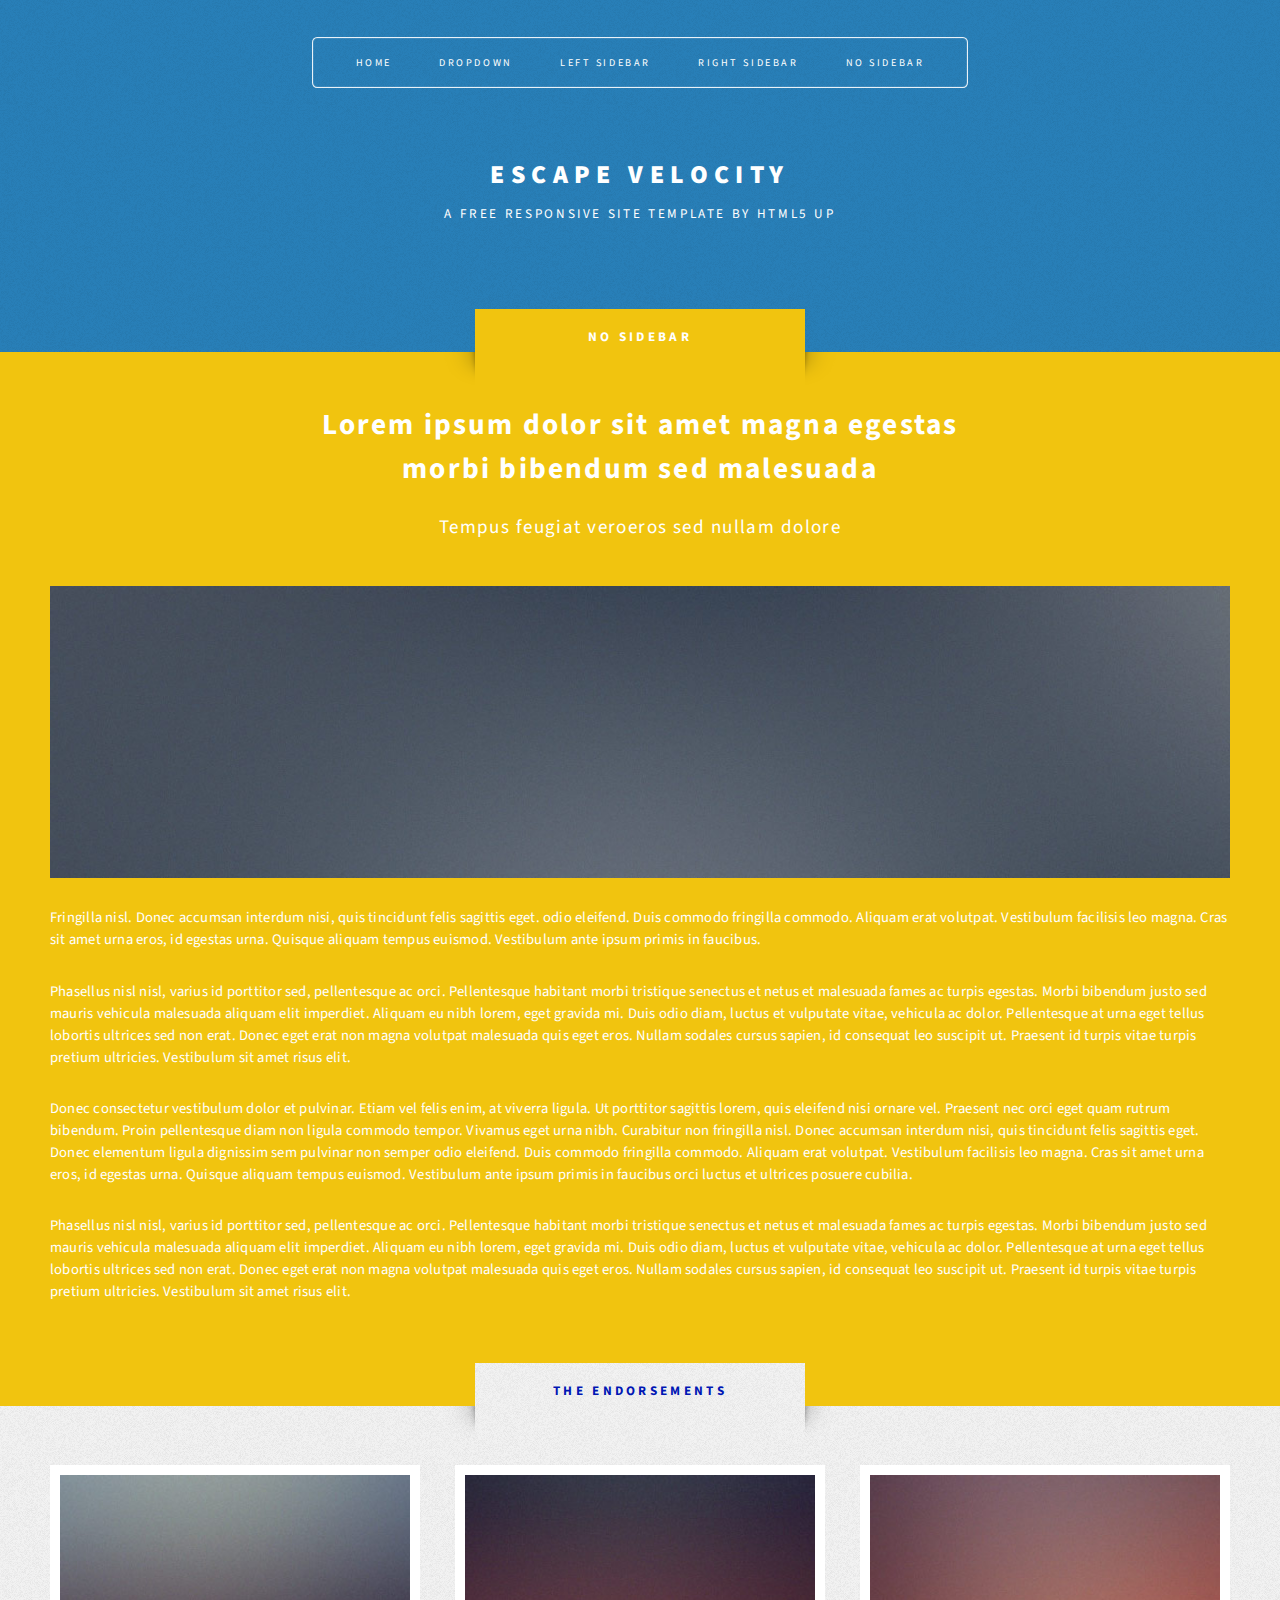
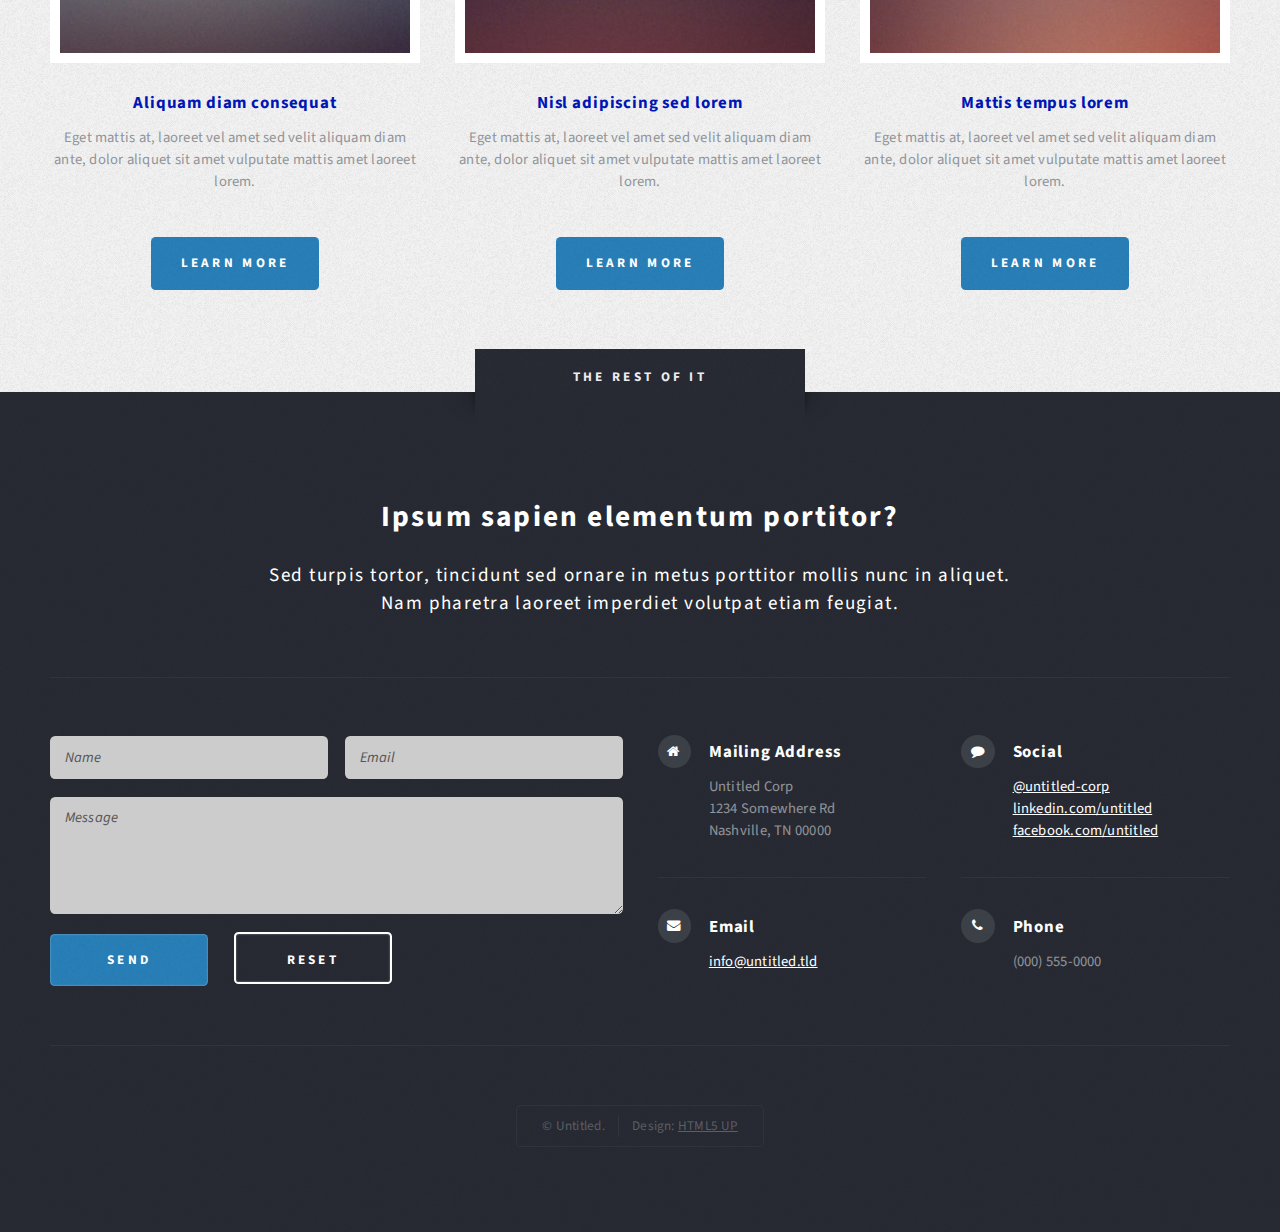
<file: no-sidebar.html>
<!DOCTYPE HTML>
<!--
	Escape Velocity by HTML5 UP
	html5up.net | @ajlkn
	Free for personal and commercial use under the CCA 3.0 license (html5up.net/license)
-->
<html>
	<head>
		<title>No Sidebar - Escape Velocity by HTML5 UP</title>
		<meta charset="utf-8" />
		<meta name="robots" content="noindex,nofollow" />
		<meta name="viewport" content="width=device-width, initial-scale=1, user-scalable=no" />
		<link rel="stylesheet" href="assets/css/main.css" />
	</head>
	<body class="no-sidebar is-preload">
		<div id="page-wrapper">

			<!-- Header -->
				<section id="header" class="wrapper">

					<!-- Logo -->
						<div id="logo">
							<h1><a href="index.html">Escape Velocity</a></h1>
							<p>A free responsive site template by HTML5 UP</p>
						</div>

					<!-- Nav -->
						<nav id="nav">
							<ul>
								<li><a href="index.html">Home</a></li>
								<li>
									<a href="#">Dropdown</a>
									<ul>
										<li><a href="#">Lorem ipsum</a></li>
										<li><a href="#">Magna veroeros</a></li>
										<li><a href="#">Etiam nisl</a></li>
										<li>
											<a href="#">Sed consequat</a>
											<ul>
												<li><a href="#">Lorem dolor</a></li>
												<li><a href="#">Amet consequat</a></li>
												<li><a href="#">Magna phasellus</a></li>
												<li><a href="#">Etiam nisl</a></li>
												<li><a href="#">Sed feugiat</a></li>
											</ul>
										</li>
										<li><a href="#">Nisl tempus</a></li>
									</ul>
								</li>
								<li><a href="left-sidebar.html">Left Sidebar</a></li>
								<li><a href="right-sidebar.html">Right Sidebar</a></li>
								<li class="current"><a href="no-sidebar.html">No Sidebar</a></li>
							</ul>
						</nav>

				</section>

			<!-- Main -->
				<div id="main" class="wrapper style2">
					<div class="title">No Sidebar</div>
					<div class="container">

						<!-- Content -->
							<div id="content">
								<article class="box post">
									<header class="style1">
										<h2>Lorem ipsum dolor sit amet magna egestas<br class="mobile-hide" />
										morbi bibendum sed malesuada</h2>
										<p>Tempus feugiat veroeros sed nullam dolore</p>
									</header>
									<a href="#" class="image featured">
										<img src="images/pic01.jpg" alt="" />
									</a>
									<p>Fringilla nisl. Donec accumsan interdum nisi, quis tincidunt felis sagittis eget.
									odio eleifend. Duis commodo fringilla commodo. Aliquam erat volutpat. Vestibulum
									facilisis leo magna. Cras sit amet urna eros, id egestas urna. Quisque aliquam
									tempus euismod. Vestibulum ante ipsum primis in faucibus.</p>
									<p>Phasellus nisl nisl, varius id porttitor sed, pellentesque ac orci. Pellentesque
									habitant morbi tristique senectus et netus et malesuada fames ac turpis egestas. Morbi
									bibendum justo sed mauris vehicula malesuada aliquam elit imperdiet. Aliquam eu nibh
									lorem, eget gravida mi. Duis odio diam, luctus et vulputate vitae, vehicula ac dolor.
									Pellentesque at urna eget tellus lobortis ultrices sed non erat. Donec eget erat non
									magna volutpat malesuada quis eget eros. Nullam sodales cursus sapien, id consequat
									leo suscipit ut. Praesent id turpis vitae turpis pretium ultricies. Vestibulum sit
									amet risus elit.</p>
									<p>Donec consectetur vestibulum dolor et pulvinar. Etiam vel felis enim, at viverra
									ligula. Ut porttitor sagittis lorem, quis eleifend nisi ornare vel. Praesent nec orci
									eget quam rutrum bibendum. Proin pellentesque diam non ligula commodo tempor. Vivamus
									eget urna nibh. Curabitur non fringilla nisl. Donec accumsan interdum nisi, quis
									tincidunt felis sagittis eget. Donec elementum ligula dignissim sem pulvinar non semper
									odio eleifend. Duis commodo fringilla commodo. Aliquam erat volutpat. Vestibulum
									facilisis leo magna. Cras sit amet urna eros, id egestas urna. Quisque aliquam
									tempus euismod. Vestibulum ante ipsum primis in faucibus orci luctus et ultrices
									posuere cubilia.</p>
									<p>Phasellus nisl nisl, varius id porttitor sed, pellentesque ac orci. Pellentesque
									habitant morbi tristique senectus et netus et malesuada fames ac turpis egestas. Morbi
									bibendum justo sed mauris vehicula malesuada aliquam elit imperdiet. Aliquam eu nibh
									lorem, eget gravida mi. Duis odio diam, luctus et vulputate vitae, vehicula ac dolor.
									Pellentesque at urna eget tellus lobortis ultrices sed non erat. Donec eget erat non
									magna volutpat malesuada quis eget eros. Nullam sodales cursus sapien, id consequat
									leo suscipit ut. Praesent id turpis vitae turpis pretium ultricies. Vestibulum sit
									amet risus elit.</p>
								</article>
							</div>

					</div>
				</div>

			<!-- Highlights -->
				<section id="highlights" class="wrapper style3">
					<div class="title">The Endorsements</div>
					<div class="container">
						<div class="row aln-center">
							<div class="col-4 col-12-medium">
								<section class="highlight">
									<a href="#" class="image featured"><img src="images/pic02.jpg" alt="" /></a>
									<h3><a href="#">Aliquam diam consequat</a></h3>
									<p>Eget mattis at, laoreet vel amet sed velit aliquam diam ante, dolor aliquet sit amet vulputate mattis amet laoreet lorem.</p>
									<ul class="actions">
										<li><a href="#" class="button style1">Learn More</a></li>
									</ul>
								</section>
							</div>
							<div class="col-4 col-12-medium">
								<section class="highlight">
									<a href="#" class="image featured"><img src="images/pic03.jpg" alt="" /></a>
									<h3><a href="#">Nisl adipiscing sed lorem</a></h3>
									<p>Eget mattis at, laoreet vel amet sed velit aliquam diam ante, dolor aliquet sit amet vulputate mattis amet laoreet lorem.</p>
									<ul class="actions">
										<li><a href="#" class="button style1">Learn More</a></li>
									</ul>
								</section>
							</div>
							<div class="col-4 col-12-medium">
								<section class="highlight">
									<a href="#" class="image featured"><img src="images/pic04.jpg" alt="" /></a>
									<h3><a href="#">Mattis tempus lorem</a></h3>
									<p>Eget mattis at, laoreet vel amet sed velit aliquam diam ante, dolor aliquet sit amet vulputate mattis amet laoreet lorem.</p>
									<ul class="actions">
										<li><a href="#" class="button style1">Learn More</a></li>
									</ul>
								</section>
							</div>
						</div>
					</div>
				</section>

			<!-- Footer -->
				<section id="footer" class="wrapper">
					<div class="title">The Rest Of It</div>
					<div class="container">
						<header class="style1">
							<h2>Ipsum sapien elementum portitor?</h2>
							<p>
								Sed turpis tortor, tincidunt sed ornare in metus porttitor mollis nunc in aliquet.<br />
								Nam pharetra laoreet imperdiet volutpat etiam feugiat.
							</p>
						</header>
						<div class="row">
							<div class="col-6 col-12-medium">

								<!-- Contact Form -->
									<section>
										<form method="post" action="#">
											<div class="row gtr-50">
												<div class="col-6 col-12-small">
													<input type="text" name="name" id="contact-name" placeholder="Name" />
												</div>
												<div class="col-6 col-12-small">
													<input type="text" name="email" id="contact-email" placeholder="Email" />
												</div>
												<div class="col-12">
													<textarea name="message" id="contact-message" placeholder="Message" rows="4"></textarea>
												</div>
												<div class="col-12">
													<ul class="actions">
														<li><input type="submit" class="style1" value="Send" /></li>
														<li><input type="reset" class="style2" value="Reset" /></li>
													</ul>
												</div>
											</div>
										</form>
									</section>

							</div>
							<div class="col-6 col-12-medium">

								<!-- Contact -->
									<section class="feature-list small">
										<div class="row">
											<div class="col-6 col-12-small">
												<section>
													<h3 class="icon fa-home">Mailing Address</h3>
													<p>
														Untitled Corp<br />
														1234 Somewhere Rd<br />
														Nashville, TN 00000
													</p>
												</section>
											</div>
											<div class="col-6 col-12-small">
												<section>
													<h3 class="icon fa-comment">Social</h3>
													<p>
														<a href="#">@untitled-corp</a><br />
														<a href="#">linkedin.com/untitled</a><br />
														<a href="#">facebook.com/untitled</a>
													</p>
												</section>
											</div>
											<div class="col-6 col-12-small">
												<section>
													<h3 class="icon fa-envelope">Email</h3>
													<p>
														<a href="#">info@untitled.tld</a>
													</p>
												</section>
											</div>
											<div class="col-6 col-12-small">
												<section>
													<h3 class="icon fa-phone">Phone</h3>
													<p>
														(000) 555-0000
													</p>
												</section>
											</div>
										</div>
									</section>

							</div>
						</div>
						<div id="copyright">
							<ul>
								<li>&copy; Untitled.</li><li>Design: <a href="http://html5up.net">HTML5 UP</a></li>
							</ul>
						</div>
					</div>
				</section>

		</div>

		<!-- Scripts -->
			<script src="assets/js/jquery.min.js"></script>
			<script src="assets/js/jquery.dropotron.min.js"></script>
			<script src="assets/js/browser.min.js"></script>
			<script src="assets/js/breakpoints.min.js"></script>
			<script src="assets/js/util.js"></script>
			<script src="assets/js/main.js"></script>

	</body>
</html>
</file>
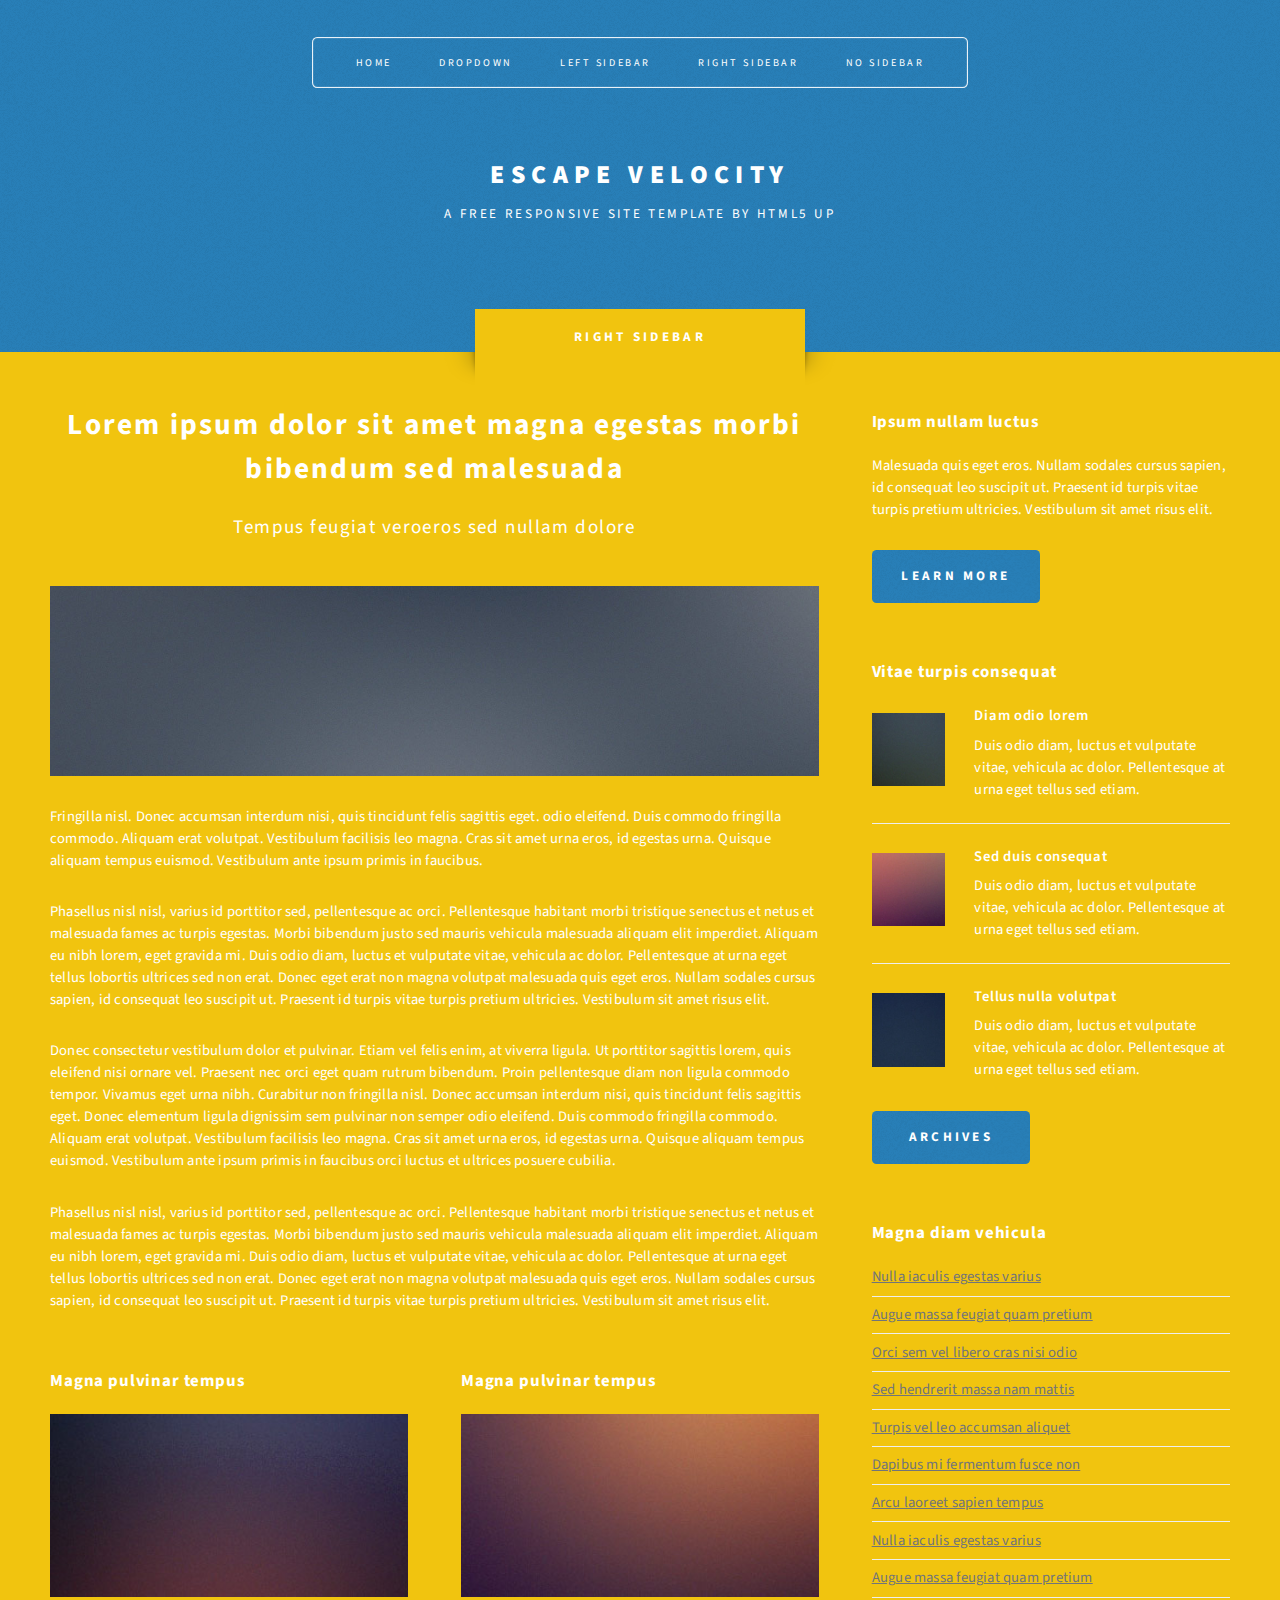
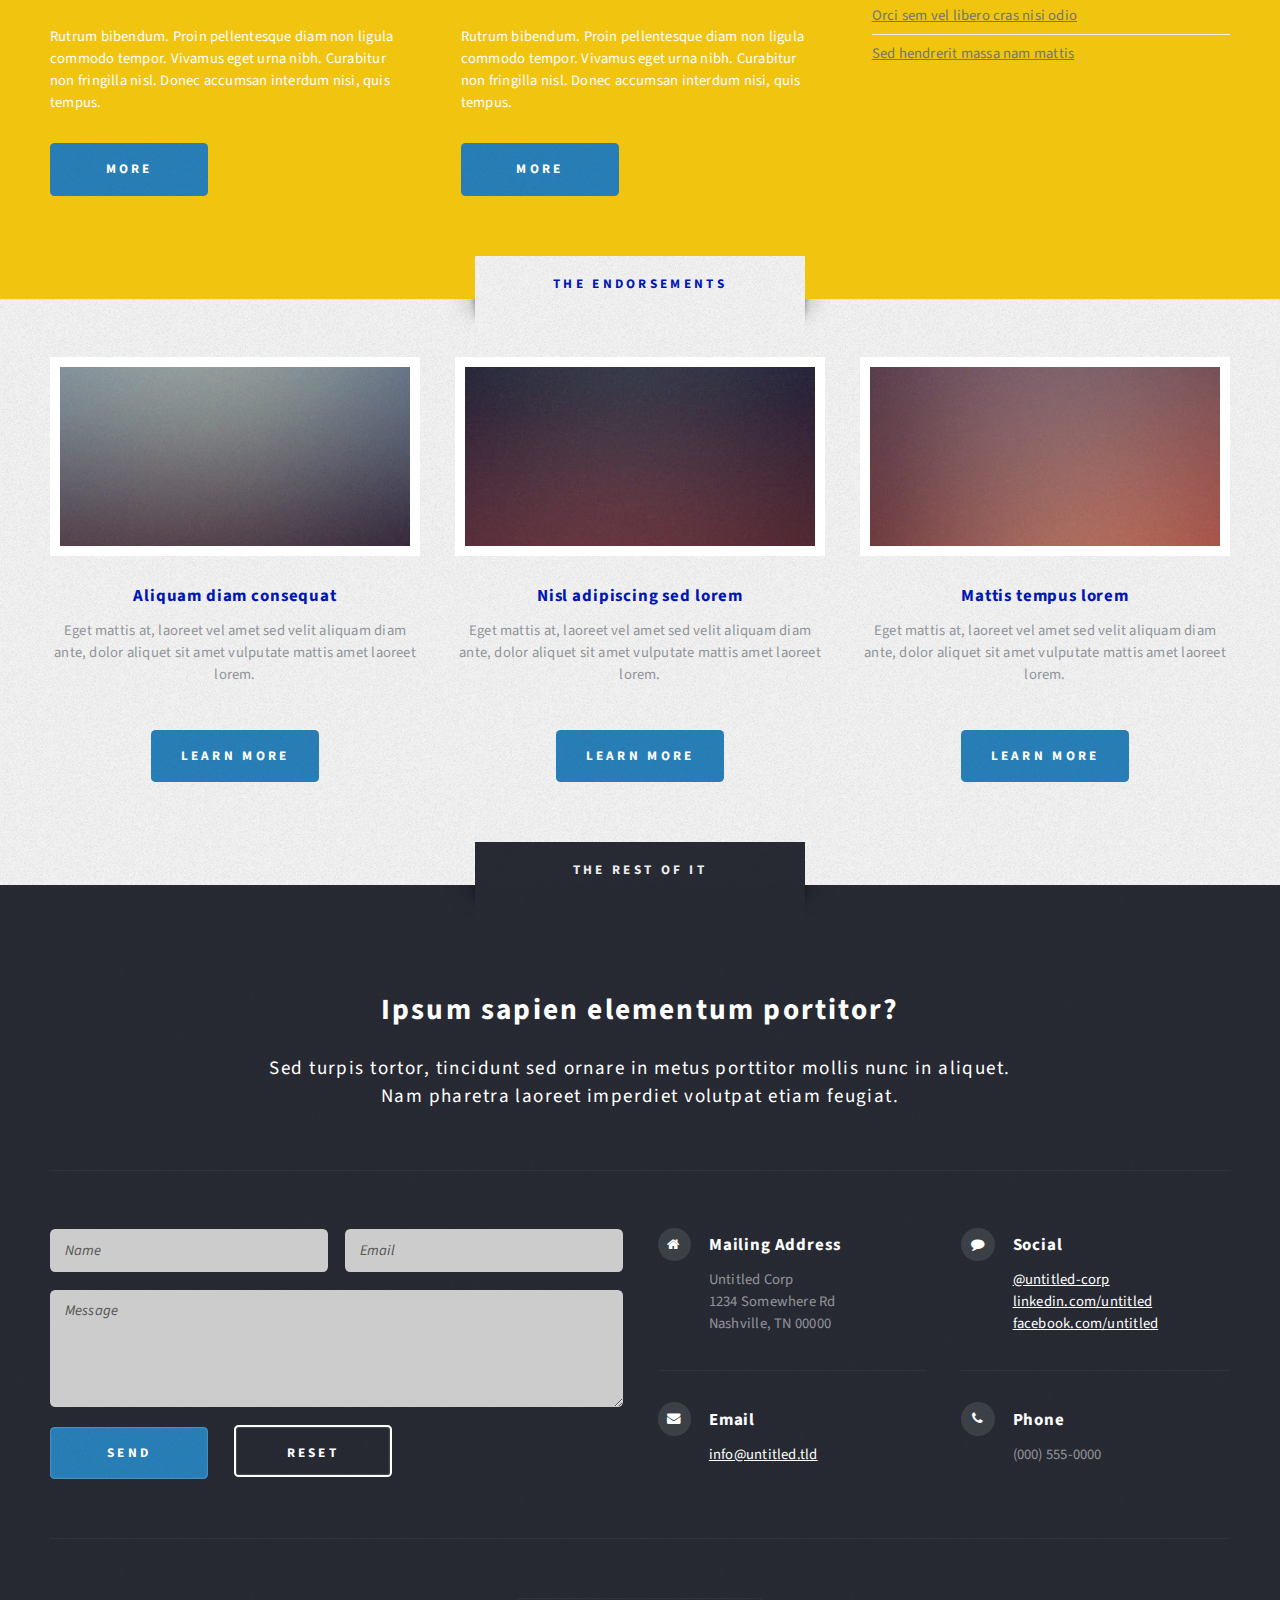
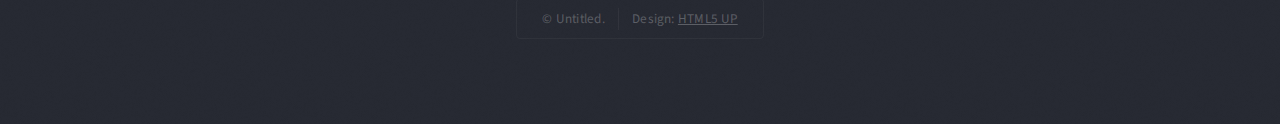
<file: right-sidebar.html>
<!DOCTYPE HTML>
<!--
	Escape Velocity by HTML5 UP
	html5up.net | @ajlkn
	Free for personal and commercial use under the CCA 3.0 license (html5up.net/license)
-->
<html>
	<head>
		<title>Right Sidebar - Escape Velocity by HTML5 UP</title>
		<meta charset="utf-8" />
		<meta name="robots" content="noindex,nofollow" />
		<meta name="viewport" content="width=device-width, initial-scale=1, user-scalable=no" />
		<link rel="stylesheet" href="assets/css/main.css" />
	</head>
	<body class="right-sidebar is-preload">
		<div id="page-wrapper">

			<!-- Header -->
				<section id="header" class="wrapper">

					<!-- Logo -->
						<div id="logo">
							<h1><a href="index.html">Escape Velocity</a></h1>
							<p>A free responsive site template by HTML5 UP</p>
						</div>

					<!-- Nav -->
						<nav id="nav">
							<ul>
								<li><a href="index.html">Home</a></li>
								<li>
									<a href="#">Dropdown</a>
									<ul>
										<li><a href="#">Lorem ipsum</a></li>
										<li><a href="#">Magna veroeros</a></li>
										<li><a href="#">Etiam nisl</a></li>
										<li>
											<a href="#">Sed consequat</a>
											<ul>
												<li><a href="#">Lorem dolor</a></li>
												<li><a href="#">Amet consequat</a></li>
												<li><a href="#">Magna phasellus</a></li>
												<li><a href="#">Etiam nisl</a></li>
												<li><a href="#">Sed feugiat</a></li>
											</ul>
										</li>
										<li><a href="#">Nisl tempus</a></li>
									</ul>
								</li>
								<li><a href="left-sidebar.html">Left Sidebar</a></li>
								<li class="current"><a href="right-sidebar.html">Right Sidebar</a></li>
								<li><a href="no-sidebar.html">No Sidebar</a></li>
							</ul>
						</nav>

				</section>

			<!-- Main -->
				<section id="main" class="wrapper style2">
					<div class="title">Right Sidebar</div>
					<div class="container">
						<div class="row gtr-150">
							<div class="col-8 col-12-medium">

								<!-- Content -->
									<div id="content">
										<article class="box post">
											<header class="style1">
												<h2>Lorem ipsum dolor sit amet magna egestas morbi bibendum sed malesuada</h2>
												<p>Tempus feugiat veroeros sed nullam dolore</p>
											</header>
											<a href="#" class="image featured">
												<img src="images/pic01.jpg" alt="" />
											</a>
											<p>Fringilla nisl. Donec accumsan interdum nisi, quis tincidunt felis sagittis eget.
											odio eleifend. Duis commodo fringilla commodo. Aliquam erat volutpat. Vestibulum
											facilisis leo magna. Cras sit amet urna eros, id egestas urna. Quisque aliquam
											tempus euismod. Vestibulum ante ipsum primis in faucibus.</p>
											<p>Phasellus nisl nisl, varius id porttitor sed, pellentesque ac orci. Pellentesque
											habitant morbi tristique senectus et netus et malesuada fames ac turpis egestas. Morbi
											bibendum justo sed mauris vehicula malesuada aliquam elit imperdiet. Aliquam eu nibh
											lorem, eget gravida mi. Duis odio diam, luctus et vulputate vitae, vehicula ac dolor.
											Pellentesque at urna eget tellus lobortis ultrices sed non erat. Donec eget erat non
											magna volutpat malesuada quis eget eros. Nullam sodales cursus sapien, id consequat
											leo suscipit ut. Praesent id turpis vitae turpis pretium ultricies. Vestibulum sit
											amet risus elit.</p>
											<p>Donec consectetur vestibulum dolor et pulvinar. Etiam vel felis enim, at viverra
											ligula. Ut porttitor sagittis lorem, quis eleifend nisi ornare vel. Praesent nec orci
											eget quam rutrum bibendum. Proin pellentesque diam non ligula commodo tempor. Vivamus
											eget urna nibh. Curabitur non fringilla nisl. Donec accumsan interdum nisi, quis
											tincidunt felis sagittis eget. Donec elementum ligula dignissim sem pulvinar non semper
											odio eleifend. Duis commodo fringilla commodo. Aliquam erat volutpat. Vestibulum
											facilisis leo magna. Cras sit amet urna eros, id egestas urna. Quisque aliquam
											tempus euismod. Vestibulum ante ipsum primis in faucibus orci luctus et ultrices
											posuere cubilia.</p>
											<p>Phasellus nisl nisl, varius id porttitor sed, pellentesque ac orci. Pellentesque
											habitant morbi tristique senectus et netus et malesuada fames ac turpis egestas. Morbi
											bibendum justo sed mauris vehicula malesuada aliquam elit imperdiet. Aliquam eu nibh
											lorem, eget gravida mi. Duis odio diam, luctus et vulputate vitae, vehicula ac dolor.
											Pellentesque at urna eget tellus lobortis ultrices sed non erat. Donec eget erat non
											magna volutpat malesuada quis eget eros. Nullam sodales cursus sapien, id consequat
											leo suscipit ut. Praesent id turpis vitae turpis pretium ultricies. Vestibulum sit
											amet risus elit.</p>
										</article>
										<div class="row gtr-150">
											<div class="col-6 col-12-small">
												<section class="box">
													<header>
														<h2>Magna pulvinar tempus</h2>
													</header>
													<a href="#" class="image featured"><img src="images/pic05.jpg" alt="" /></a>
													<p>Rutrum bibendum. Proin pellentesque diam non ligula commodo tempor. Vivamus
													eget urna nibh. Curabitur non fringilla nisl. Donec accumsan interdum nisi, quis
													tempus.</p>
													<a href="#" class="button style1">More</a>
												</section>
											</div>
											<div class="col-6 col-12-small">
												<section class="box">
													<header>
														<h2>Magna pulvinar tempus</h2>
													</header>
													<a href="#" class="image featured"><img src="images/pic06.jpg" alt="" /></a>
													<p>Rutrum bibendum. Proin pellentesque diam non ligula commodo tempor. Vivamus
													eget urna nibh. Curabitur non fringilla nisl. Donec accumsan interdum nisi, quis
													tempus.</p>
													<a href="#" class="button style1">More</a>
												</section>
											</div>
										</div>
									</div>

							</div>
							<div class="col-4 col-12-medium">

								<!-- Sidebar -->
									<div id="sidebar">
										<section class="box">
											<header>
												<h2>Ipsum nullam luctus</h2>
											</header>
											<p>Malesuada quis eget eros. Nullam sodales cursus sapien, id consequat
											leo suscipit ut. Praesent id turpis vitae turpis pretium ultricies. Vestibulum sit
											amet risus elit.</p>
											<a href="#" class="button style1">Learn More</a>
										</section>
										<section class="box">
											<header>
												<h2>Vitae turpis consequat</h2>
											</header>
											<ul class="style2">
												<li>
													<article class="box post-excerpt">
														<a href="#" class="image left"><img src="images/pic08.jpg" alt="" /></a>
														<h3><a href="#">Diam odio lorem</a></h3>
														<p>Duis odio diam, luctus et vulputate vitae, vehicula ac dolor. Pellentesque at urna eget tellus sed etiam.</p>
													</article>
												</li>
												<li>
													<article class="box post-excerpt">
														<a href="#" class="image left"><img src="images/pic09.jpg" alt="" /></a>
														<h3><a href="#">Sed duis consequat</a></h3>
														<p>Duis odio diam, luctus et vulputate vitae, vehicula ac dolor. Pellentesque at urna eget tellus sed etiam.</p>
													</article>
												</li>
												<li>
													<article class="box post-excerpt">
														<a href="#" class="image left"><img src="images/pic10.jpg" alt="" /></a>
														<h3><a href="#">Tellus nulla volutpat</a></h3>
														<p>Duis odio diam, luctus et vulputate vitae, vehicula ac dolor. Pellentesque at urna eget tellus sed etiam.</p>
													</article>
												</li>
											</ul>
											<a href="#" class="button style1">Archives</a>
										</section>
										<section class="box">
											<header>
												<h2>Magna diam vehicula</h2>
											</header>
											<ul class="style3">
												<li><a href="#">Nulla iaculis egestas varius</a></li>
												<li><a href="#">Augue massa feugiat quam pretium</a></li>
												<li><a href="#">Orci sem vel libero cras nisi odio</a></li>
												<li><a href="#">Sed hendrerit massa nam mattis</a></li>
												<li><a href="#">Turpis vel leo accumsan aliquet</a></li>
												<li><a href="#">Dapibus mi fermentum fusce non</a></li>
												<li><a href="#">Arcu laoreet sapien tempus</a></li>
												<li><a href="#">Nulla iaculis egestas varius</a></li>
												<li><a href="#">Augue massa feugiat quam pretium</a></li>
												<li><a href="#">Orci sem vel libero cras nisi odio</a></li>
												<li><a href="#">Sed hendrerit massa nam mattis</a></li>
											</ul>
										</section>
									</div>

							</div>
						</div>
					</div>
				</section>

			<!-- Highlights -->
				<section id="highlights" class="wrapper style3">
					<div class="title">The Endorsements</div>
					<div class="container">
						<div class="row aln-center">
							<div class="col-4 col-12-medium">
								<section class="highlight">
									<a href="#" class="image featured"><img src="images/pic02.jpg" alt="" /></a>
									<h3><a href="#">Aliquam diam consequat</a></h3>
									<p>Eget mattis at, laoreet vel amet sed velit aliquam diam ante, dolor aliquet sit amet vulputate mattis amet laoreet lorem.</p>
									<ul class="actions">
										<li><a href="#" class="button style1">Learn More</a></li>
									</ul>
								</section>
							</div>
							<div class="col-4 col-12-medium">
								<section class="highlight">
									<a href="#" class="image featured"><img src="images/pic03.jpg" alt="" /></a>
									<h3><a href="#">Nisl adipiscing sed lorem</a></h3>
									<p>Eget mattis at, laoreet vel amet sed velit aliquam diam ante, dolor aliquet sit amet vulputate mattis amet laoreet lorem.</p>
									<ul class="actions">
										<li><a href="#" class="button style1">Learn More</a></li>
									</ul>
								</section>
							</div>
							<div class="col-4 col-12-medium">
								<section class="highlight">
									<a href="#" class="image featured"><img src="images/pic04.jpg" alt="" /></a>
									<h3><a href="#">Mattis tempus lorem</a></h3>
									<p>Eget mattis at, laoreet vel amet sed velit aliquam diam ante, dolor aliquet sit amet vulputate mattis amet laoreet lorem.</p>
									<ul class="actions">
										<li><a href="#" class="button style1">Learn More</a></li>
									</ul>
								</section>
							</div>
						</div>
					</div>
				</section>

			<!-- Footer -->
				<section id="footer" class="wrapper">
					<div class="title">The Rest Of It</div>
					<div class="container">
						<header class="style1">
							<h2>Ipsum sapien elementum portitor?</h2>
							<p>
								Sed turpis tortor, tincidunt sed ornare in metus porttitor mollis nunc in aliquet.<br />
								Nam pharetra laoreet imperdiet volutpat etiam feugiat.
							</p>
						</header>
						<div class="row">
							<div class="col-6 col-12-medium">

								<!-- Contact Form -->
									<section>
										<form method="post" action="#">
											<div class="row gtr-50">
												<div class="col-6 col-12-small">
													<input type="text" name="name" id="contact-name" placeholder="Name" />
												</div>
												<div class="col-6 col-12-small">
													<input type="text" name="email" id="contact-email" placeholder="Email" />
												</div>
												<div class="col-12">
													<textarea name="message" id="contact-message" placeholder="Message" rows="4"></textarea>
												</div>
												<div class="col-12">
													<ul class="actions">
														<li><input type="submit" class="style1" value="Send" /></li>
														<li><input type="reset" class="style2" value="Reset" /></li>
													</ul>
												</div>
											</div>
										</form>
									</section>

							</div>
							<div class="col-6 col-12-medium">

								<!-- Contact -->
									<section class="feature-list small">
										<div class="row">
											<div class="col-6 col-12-small">
												<section>
													<h3 class="icon fa-home">Mailing Address</h3>
													<p>
														Untitled Corp<br />
														1234 Somewhere Rd<br />
														Nashville, TN 00000
													</p>
												</section>
											</div>
											<div class="col-6 col-12-small">
												<section>
													<h3 class="icon fa-comment">Social</h3>
													<p>
														<a href="#">@untitled-corp</a><br />
														<a href="#">linkedin.com/untitled</a><br />
														<a href="#">facebook.com/untitled</a>
													</p>
												</section>
											</div>
											<div class="col-6 col-12-small">
												<section>
													<h3 class="icon fa-envelope">Email</h3>
													<p>
														<a href="#">info@untitled.tld</a>
													</p>
												</section>
											</div>
											<div class="col-6 col-12-small">
												<section>
													<h3 class="icon fa-phone">Phone</h3>
													<p>
														(000) 555-0000
													</p>
												</section>
											</div>
										</div>
									</section>

							</div>
						</div>
						<div id="copyright">
							<ul>
								<li>&copy; Untitled.</li><li>Design: <a href="http://html5up.net">HTML5 UP</a></li>
							</ul>
						</div>
					</div>
				</section>

		</div>

		<!-- Scripts -->
			<script src="assets/js/jquery.min.js"></script>
			<script src="assets/js/jquery.dropotron.min.js"></script>
			<script src="assets/js/browser.min.js"></script>
			<script src="assets/js/breakpoints.min.js"></script>
			<script src="assets/js/util.js"></script>
			<script src="assets/js/main.js"></script>

	</body>
</html>
</file>
<file: assets/css/main.css>
@import url("font-awesome.min.css");
@import url("https://fonts.googleapis.com/css?family=Source+Sans+Pro:400,400italic,700,900");

/*
	Escape Velocity by HTML5 UP
	html5up.net | @ajlkn
	Free for personal and commercial use under the CCA 3.0 license (html5up.net/license)
*/

html, body, div, span, applet, object,
iframe, h1, h2, h3, h4, h5, h6, p, blockquote,
pre, a, abbr, acronym, address, big, cite,
code, del, dfn, em, img, ins, kbd, q, s, samp,
small, strike, strong, sub, sup, tt, var, b,
u, i, center, dl, dt, dd, ol, ul, li, fieldset,
form, label, legend, table, caption, tbody,
tfoot, thead, tr, th, td, article, aside,
canvas, details, embed, figure, figcaption,
footer, header, hgroup, menu, nav, output, ruby,
section, summary, time, mark, audio, video {
	margin: 0;
	padding: 0;
	border: 0;
	font-size: 100%;
	font: inherit;
	vertical-align: baseline;}

article, aside, details, figcaption, figure,
footer, header, hgroup, menu, nav, section {
	display: block;}

body {
	line-height: 1;
}

ol, ul {
	list-style: none;
}

blockquote, q {
	quotes: none;
}

	blockquote:before, blockquote:after, q:before, q:after {
		content: '';
		content: none;
	}

table {
	border-collapse: collapse;
	border-spacing: 0;
}

body {
	-webkit-text-size-adjust: none;
}

mark {
	background-color: transparent;
	color: inherit;
}

input::-moz-focus-inner {
	border: 0;
	padding: 0;
}

input, select, textarea {
	-moz-appearance: none;
	-webkit-appearance: none;
	-ms-appearance: none;
	appearance: none;
}

/* Basic */

	@-ms-viewport {
		width: device-width;
	}

	html {
		box-sizing: border-box;
	}

	*, *:before, *:after {
		box-sizing: inherit;
	}

	body.is-preload *, body.is-preload *:before, body.is-preload *:after {
		-moz-animation: none !important;
		-webkit-animation: none !important;
		-ms-animation: none !important;
		animation: none !important;
		-moz-transition: none !important;
		-webkit-transition: none !important;
		-ms-transition: none !important;
		transition: none !important;
	}

	body, input, textarea, select {
		font-family: 'Source Sans Pro', sans-serif;
		font-weight: 400;
		color: #919499;
		font-size: 14pt;
		line-height: 1.75em;
		letter-spacing: 0.025em;
	}

	h1, h2, h3, h4, h5, h6 {
		font-weight: 700;
		color: #fff;
	}

		h1 a, h2 a, h3 a, h4 a, h5 a, h6 a {
			color: inherit;
			text-decoration: none;
		}

	a {
		-moz-transition: color .25s ease-in-out;
		-webkit-transition: color .25s ease-in-out;
		-ms-transition: color .25s ease-in-out;
		transition: color .25s ease-in-out;
		text-decoration: underline;
		color: #717479;
	}

		a:hover {
			text-decoration: none;
		}

	strong, b {
		font-weight: 700;
		color: #484d55;
	}

	blockquote {
		border-left: solid 0.5em #ddd;
		padding: 1em 0 1em 2em;
		font-style: italic;
	}

	em, i {
		font-style: italic;
	}

	hr {
		border: 0;
		border-top: solid 1px #ddd;
		margin: 2em 0 2em 0;
	}

	sub {
		position: relative;
		top: 0.5em;
		font-size: 0.8em;
	}

	sup {
		position: relative;
		top: -0.5em;
		font-size: 0.8em;
	}

	.nobr {
		white-space: nowrap;
	}

	br.clear {
		clear: both;
	}

	p, ul, ol, dl, table, blockquote, form {
		margin-bottom: 2em;
	}

/* Container */

	.container {
		margin: 0 auto;
		max-width: 100%;
		width: 68em;
	}

		@media screen and (max-width: 1680px) {

			.container {
				width: 70em;
			}

		}

		@media screen and (max-width: 1280px) {

			.container {
				width: calc(100% - 100px);
			}

		}

		@media screen and (max-width: 980px) {

			.container {
				width: calc(100% - 100px);
			}

		}

		@media screen and (max-width: 736px) {

			.container {
				width: calc(100% - 40px);
			}

		}

/* Row */

	.row {
		display: flex;
		flex-wrap: wrap;
		box-sizing: border-box;
		align-items: stretch;
	}

		.row > * {
			box-sizing: border-box;
		}

		.row.gtr-uniform > * > :last-child {
			margin-bottom: 0;
		}

		.row.aln-left {
			justify-content: flex-start;
		}

		.row.aln-center {
			justify-content: center;
		}

		.row.aln-right {
			justify-content: flex-end;
		}

		.row.aln-top {
			align-items: flex-start;
		}

		.row.aln-middle {
			align-items: center;
		}

		.row.aln-bottom {
			align-items: flex-end;
		}

		.row > .imp {
			order: -1;
		}

		.row > .col-1 {
			width: 8.3333333333%;
		}

		.row > .off-1 {
			margin-left: 8.3333333333%;
		}

		.row > .col-2 {
			width: 16.6666666667%;
		}

		.row > .off-2 {
			margin-left: 16.6666666667%;
		}

		.row > .col-3 {
			width: 25%;
		}

		.row > .off-3 {
			margin-left: 25%;
		}

		.row > .col-4 {
			width: 33.3333333333%;
		}

		.row > .off-4 {
			margin-left: 33.3333333333%;
		}

		.row > .col-5 {
			width: 41.6666666667%;
		}

		.row > .off-5 {
			margin-left: 41.6666666667%;
		}

		.row > .col-6 {
			width: 50%;
		}

		.row > .off-6 {
			margin-left: 50%;
		}

		.row > .col-7 {
			width: 58.3333333333%;
		}

		.row > .off-7 {
			margin-left: 58.3333333333%;
		}

		.row > .col-8 {
			width: 66.6666666667%;
		}

		.row > .off-8 {
			margin-left: 66.6666666667%;
		}

		.row > .col-9 {
			width: 75%;
		}

		.row > .off-9 {
			margin-left: 75%;
		}

		.row > .col-10 {
			width: 83.3333333333%;
		}

		.row > .off-10 {
			margin-left: 83.3333333333%;
		}

		.row > .col-11 {
			width: 91.6666666667%;
		}

		.row > .off-11 {
			margin-left: 91.6666666667%;
		}

		.row > .col-12 {
			width: 100%;
		}

		.row > .off-12 {
			margin-left: 100%;
		}

		.row.gtr-0 {
			margin-top: 0px;
			margin-left: 0px;
		}

			.row.gtr-0 > * {
				padding: 0px 0 0 0px;
			}

			.row.gtr-0.gtr-uniform {
				margin-top: 0px;
			}

				.row.gtr-0.gtr-uniform > * {
					padding-top: 0px;
				}

		.row.gtr-25 {
			margin-top: -12.5px;
			margin-left: -12.5px;
		}

			.row.gtr-25 > * {
				padding: 12.5px 0 0 12.5px;
			}

			.row.gtr-25.gtr-uniform {
				margin-top: -12.5px;
			}

				.row.gtr-25.gtr-uniform > * {
					padding-top: 12.5px;
				}

		.row.gtr-50 {
			margin-top: -25px;
			margin-left: -25px;
		}

			.row.gtr-50 > * {
				padding: 25px 0 0 25px;
			}

			.row.gtr-50.gtr-uniform {
				margin-top: -25px;
			}

				.row.gtr-50.gtr-uniform > * {
					padding-top: 25px;
				}

		.row {
			margin-top: -50px;
			margin-left: -50px;
		}

			.row > * {
				padding: 50px 0 0 50px;
			}

			.row.gtr-uniform {
				margin-top: -50px;
			}

				.row.gtr-uniform > * {
					padding-top: 50px;
				}

		.row.gtr-150 {
			margin-top: -75px;
			margin-left: -75px;
		}

			.row.gtr-150 > * {
				padding: 75px 0 0 75px;
			}

			.row.gtr-150.gtr-uniform {
				margin-top: -75px;
			}

				.row.gtr-150.gtr-uniform > * {
					padding-top: 75px;
				}

		.row.gtr-200 {
			margin-top: -100px;
			margin-left: -100px;
		}

			.row.gtr-200 > * {
				padding: 100px 0 0 100px;
			}

			.row.gtr-200.gtr-uniform {
				margin-top: -100px;
			}

				.row.gtr-200.gtr-uniform > * {
					padding-top: 100px;
				}

		@media screen and (max-width: 1680px) {

			.row {
				display: flex;
				flex-wrap: wrap;
				box-sizing: border-box;
				align-items: stretch;
			}

				.row > * {
					box-sizing: border-box;
				}

				.row.gtr-uniform > * > :last-child {
					margin-bottom: 0;
				}

				.row.aln-left {
					justify-content: flex-start;
				}

				.row.aln-center {
					justify-content: center;
				}

				.row.aln-right {
					justify-content: flex-end;
				}

				.row.aln-top {
					align-items: flex-start;
				}

				.row.aln-middle {
					align-items: center;
				}

				.row.aln-bottom {
					align-items: flex-end;
				}

				.row > .imp-xlarge {
					order: -1;
				}

				.row > .col-1-xlarge {
					width: 8.3333333333%;
				}

				.row > .off-1-xlarge {
					margin-left: 8.3333333333%;
				}

				.row > .col-2-xlarge {
					width: 16.6666666667%;
				}

				.row > .off-2-xlarge {
					margin-left: 16.6666666667%;
				}

				.row > .col-3-xlarge {
					width: 25%;
				}

				.row > .off-3-xlarge {
					margin-left: 25%;
				}

				.row > .col-4-xlarge {
					width: 33.3333333333%;
				}

				.row > .off-4-xlarge {
					margin-left: 33.3333333333%;
				}

				.row > .col-5-xlarge {
					width: 41.6666666667%;
				}

				.row > .off-5-xlarge {
					margin-left: 41.6666666667%;
				}

				.row > .col-6-xlarge {
					width: 50%;
				}

				.row > .off-6-xlarge {
					margin-left: 50%;
				}

				.row > .col-7-xlarge {
					width: 58.3333333333%;
				}

				.row > .off-7-xlarge {
					margin-left: 58.3333333333%;
				}

				.row > .col-8-xlarge {
					width: 66.6666666667%;
				}

				.row > .off-8-xlarge {
					margin-left: 66.6666666667%;
				}

				.row > .col-9-xlarge {
					width: 75%;
				}

				.row > .off-9-xlarge {
					margin-left: 75%;
				}

				.row > .col-10-xlarge {
					width: 83.3333333333%;
				}

				.row > .off-10-xlarge {
					margin-left: 83.3333333333%;
				}

				.row > .col-11-xlarge {
					width: 91.6666666667%;
				}

				.row > .off-11-xlarge {
					margin-left: 91.6666666667%;
				}

				.row > .col-12-xlarge {
					width: 100%;
				}

				.row > .off-12-xlarge {
					margin-left: 100%;
				}

				.row.gtr-0 {
					margin-top: 0px;
					margin-left: 0px;
				}

					.row.gtr-0 > * {
						padding: 0px 0 0 0px;
					}

					.row.gtr-0.gtr-uniform {
						margin-top: 0px;
					}

						.row.gtr-0.gtr-uniform > * {
							padding-top: 0px;
						}

				.row.gtr-25 {
					margin-top: -12.5px;
					margin-left: -12.5px;
				}

					.row.gtr-25 > * {
						padding: 12.5px 0 0 12.5px;
					}

					.row.gtr-25.gtr-uniform {
						margin-top: -12.5px;
					}

						.row.gtr-25.gtr-uniform > * {
							padding-top: 12.5px;
						}

				.row.gtr-50 {
					margin-top: -25px;
					margin-left: -25px;
				}

					.row.gtr-50 > * {
						padding: 25px 0 0 25px;
					}

					.row.gtr-50.gtr-uniform {
						margin-top: -25px;
					}

						.row.gtr-50.gtr-uniform > * {
							padding-top: 25px;
						}

				.row {
					margin-top: -50px;
					margin-left: -50px;
				}

					.row > * {
						padding: 50px 0 0 50px;
					}

					.row.gtr-uniform {
						margin-top: -50px;
					}

						.row.gtr-uniform > * {
							padding-top: 50px;
						}

				.row.gtr-150 {
					margin-top: -75px;
					margin-left: -75px;
				}

					.row.gtr-150 > * {
						padding: 75px 0 0 75px;
					}

					.row.gtr-150.gtr-uniform {
						margin-top: -75px;
					}

						.row.gtr-150.gtr-uniform > * {
							padding-top: 75px;
						}

				.row.gtr-200 {
					margin-top: -100px;
					margin-left: -100px;
				}

					.row.gtr-200 > * {
						padding: 100px 0 0 100px;
					}

					.row.gtr-200.gtr-uniform {
						margin-top: -100px;
					}

						.row.gtr-200.gtr-uniform > * {
							padding-top: 100px;
						}

		}

		@media screen and (max-width: 1280px) {

			.row {
				display: flex;
				flex-wrap: wrap;
				box-sizing: border-box;
				align-items: stretch;
			}

				.row > * {
					box-sizing: border-box;
				}

				.row.gtr-uniform > * > :last-child {
					margin-bottom: 0;
				}

				.row.aln-left {
					justify-content: flex-start;
				}

				.row.aln-center {
					justify-content: center;
				}

				.row.aln-right {
					justify-content: flex-end;
				}

				.row.aln-top {
					align-items: flex-start;
				}

				.row.aln-middle {
					align-items: center;
				}

				.row.aln-bottom {
					align-items: flex-end;
				}

				.row > .imp-large {
					order: -1;
				}

				.row > .col-1-large {
					width: 8.3333333333%;
				}

				.row > .off-1-large {
					margin-left: 8.3333333333%;
				}

				.row > .col-2-large {
					width: 16.6666666667%;
				}

				.row > .off-2-large {
					margin-left: 16.6666666667%;
				}

				.row > .col-3-large {
					width: 25%;
				}

				.row > .off-3-large {
					margin-left: 25%;
				}

				.row > .col-4-large {
					width: 33.3333333333%;
				}

				.row > .off-4-large {
					margin-left: 33.3333333333%;
				}

				.row > .col-5-large {
					width: 41.6666666667%;
				}

				.row > .off-5-large {
					margin-left: 41.6666666667%;
				}

				.row > .col-6-large {
					width: 50%;
				}

				.row > .off-6-large {
					margin-left: 50%;
				}

				.row > .col-7-large {
					width: 58.3333333333%;
				}

				.row > .off-7-large {
					margin-left: 58.3333333333%;
				}

				.row > .col-8-large {
					width: 66.6666666667%;
				}

				.row > .off-8-large {
					margin-left: 66.6666666667%;
				}

				.row > .col-9-large {
					width: 75%;
				}

				.row > .off-9-large {
					margin-left: 75%;
				}

				.row > .col-10-large {
					width: 83.3333333333%;
				}

				.row > .off-10-large {
					margin-left: 83.3333333333%;
				}

				.row > .col-11-large {
					width: 91.6666666667%;
				}

				.row > .off-11-large {
					margin-left: 91.6666666667%;
				}

				.row > .col-12-large {
					width: 100%;
				}

				.row > .off-12-large {
					margin-left: 100%;
				}

				.row.gtr-0 {
					margin-top: 0px;
					margin-left: 0px;
				}

					.row.gtr-0 > * {
						padding: 0px 0 0 0px;
					}

					.row.gtr-0.gtr-uniform {
						margin-top: 0px;
					}

						.row.gtr-0.gtr-uniform > * {
							padding-top: 0px;
						}

				.row.gtr-25 {
					margin-top: -8.75px;
					margin-left: -8.75px;
				}

					.row.gtr-25 > * {
						padding: 8.75px 0 0 8.75px;
					}

					.row.gtr-25.gtr-uniform {
						margin-top: -8.75px;
					}

						.row.gtr-25.gtr-uniform > * {
							padding-top: 8.75px;
						}

				.row.gtr-50 {
					margin-top: -17.5px;
					margin-left: -17.5px;
				}

					.row.gtr-50 > * {
						padding: 17.5px 0 0 17.5px;
					}

					.row.gtr-50.gtr-uniform {
						margin-top: -17.5px;
					}

						.row.gtr-50.gtr-uniform > * {
							padding-top: 17.5px;
						}

				.row {
					margin-top: -35px;
					margin-left: -35px;
				}

					.row > * {
						padding: 35px 0 0 35px;
					}

					.row.gtr-uniform {
						margin-top: -35px;
					}

						.row.gtr-uniform > * {
							padding-top: 35px;
						}

				.row.gtr-150 {
					margin-top: -52.5px;
					margin-left: -52.5px;
				}

					.row.gtr-150 > * {
						padding: 52.5px 0 0 52.5px;
					}

					.row.gtr-150.gtr-uniform {
						margin-top: -52.5px;
					}

						.row.gtr-150.gtr-uniform > * {
							padding-top: 52.5px;
						}

				.row.gtr-200 {
					margin-top: -70px;
					margin-left: -70px;
				}

					.row.gtr-200 > * {
						padding: 70px 0 0 70px;
					}

					.row.gtr-200.gtr-uniform {
						margin-top: -70px;
					}

						.row.gtr-200.gtr-uniform > * {
							padding-top: 70px;
						}

		}

		@media screen and (max-width: 980px) {

			.row {
				display: flex;
				flex-wrap: wrap;
				box-sizing: border-box;
				align-items: stretch;
			}

				.row > * {
					box-sizing: border-box;
				}

				.row.gtr-uniform > * > :last-child {
					margin-bottom: 0;
				}

				.row.aln-left {
					justify-content: flex-start;
				}

				.row.aln-center {
					justify-content: center;
				}

				.row.aln-right {
					justify-content: flex-end;
				}

				.row.aln-top {
					align-items: flex-start;
				}

				.row.aln-middle {
					align-items: center;
				}

				.row.aln-bottom {
					align-items: flex-end;
				}

				.row > .imp-medium {
					order: -1;
				}

				.row > .col-1-medium {
					width: 8.3333333333%;
				}

				.row > .off-1-medium {
					margin-left: 8.3333333333%;
				}

				.row > .col-2-medium {
					width: 16.6666666667%;
				}

				.row > .off-2-medium {
					margin-left: 16.6666666667%;
				}

				.row > .col-3-medium {
					width: 25%;
				}

				.row > .off-3-medium {
					margin-left: 25%;
				}

				.row > .col-4-medium {
					width: 33.3333333333%;
				}

				.row > .off-4-medium {
					margin-left: 33.3333333333%;
				}

				.row > .col-5-medium {
					width: 41.6666666667%;
				}

				.row > .off-5-medium {
					margin-left: 41.6666666667%;
				}

				.row > .col-6-medium {
					width: 50%;
				}

				.row > .off-6-medium {
					margin-left: 50%;
				}

				.row > .col-7-medium {
					width: 58.3333333333%;
				}

				.row > .off-7-medium {
					margin-left: 58.3333333333%;
				}

				.row > .col-8-medium {
					width: 66.6666666667%;
				}

				.row > .off-8-medium {
					margin-left: 66.6666666667%;
				}

				.row > .col-9-medium {
					width: 75%;
				}

				.row > .off-9-medium {
					margin-left: 75%;
				}

				.row > .col-10-medium {
					width: 83.3333333333%;
				}

				.row > .off-10-medium {
					margin-left: 83.3333333333%;
				}

				.row > .col-11-medium {
					width: 91.6666666667%;
				}

				.row > .off-11-medium {
					margin-left: 91.6666666667%;
				}

				.row > .col-12-medium {
					width: 100%;
				}

				.row > .off-12-medium {
					margin-left: 100%;
				}

				.row.gtr-0 {
					margin-top: 0px;
					margin-left: 0px;
				}

					.row.gtr-0 > * {
						padding: 0px 0 0 0px;
					}

					.row.gtr-0.gtr-uniform {
						margin-top: 0px;
					}

						.row.gtr-0.gtr-uniform > * {
							padding-top: 0px;
						}

				.row.gtr-25 {
					margin-top: -12.5px;
					margin-left: -12.5px;
				}

					.row.gtr-25 > * {
						padding: 12.5px 0 0 12.5px;
					}

					.row.gtr-25.gtr-uniform {
						margin-top: -12.5px;
					}

						.row.gtr-25.gtr-uniform > * {
							padding-top: 12.5px;
						}

				.row.gtr-50 {
					margin-top: -25px;
					margin-left: -25px;
				}

					.row.gtr-50 > * {
						padding: 25px 0 0 25px;
					}

					.row.gtr-50.gtr-uniform {
						margin-top: -25px;
					}

						.row.gtr-50.gtr-uniform > * {
							padding-top: 25px;
						}

				.row {
					margin-top: -50px;
					margin-left: -50px;
				}

					.row > * {
						padding: 50px 0 0 50px;
					}

					.row.gtr-uniform {
						margin-top: -50px;
					}

						.row.gtr-uniform > * {
							padding-top: 50px;
						}

				.row.gtr-150 {
					margin-top: -75px;
					margin-left: -75px;
				}

					.row.gtr-150 > * {
						padding: 75px 0 0 75px;
					}

					.row.gtr-150.gtr-uniform {
						margin-top: -75px;
					}

						.row.gtr-150.gtr-uniform > * {
							padding-top: 75px;
						}

				.row.gtr-200 {
					margin-top: -100px;
					margin-left: -100px;
				}

					.row.gtr-200 > * {
						padding: 100px 0 0 100px;
					}

					.row.gtr-200.gtr-uniform {
						margin-top: -100px;
					}

						.row.gtr-200.gtr-uniform > * {
							padding-top: 100px;
						}

		}

		@media screen and (max-width: 736px) {

			.row {
				display: flex;
				flex-wrap: wrap;
				box-sizing: border-box;
				align-items: stretch;
			}

				.row > * {
					box-sizing: border-box;
				}

				.row.gtr-uniform > * > :last-child {
					margin-bottom: 0;
				}

				.row.aln-left {
					justify-content: flex-start;
				}

				.row.aln-center {
					justify-content: center;
				}

				.row.aln-right {
					justify-content: flex-end;
				}

				.row.aln-top {
					align-items: flex-start;
				}

				.row.aln-middle {
					align-items: center;
				}

				.row.aln-bottom {
					align-items: flex-end;
				}

				.row > .imp-small {
					order: -1;
				}

				.row > .col-1-small {
					width: 8.3333333333%;
				}

				.row > .off-1-small {
					margin-left: 8.3333333333%;
				}

				.row > .col-2-small {
					width: 16.6666666667%;
				}

				.row > .off-2-small {
					margin-left: 16.6666666667%;
				}

				.row > .col-3-small {
					width: 25%;
				}

				.row > .off-3-small {
					margin-left: 25%;
				}

				.row > .col-4-small {
					width: 33.3333333333%;
				}

				.row > .off-4-small {
					margin-left: 33.3333333333%;
				}

				.row > .col-5-small {
					width: 41.6666666667%;
				}

				.row > .off-5-small {
					margin-left: 41.6666666667%;
				}

				.row > .col-6-small {
					width: 50%;
				}

				.row > .off-6-small {
					margin-left: 50%;
				}

				.row > .col-7-small {
					width: 58.3333333333%;
				}

				.row > .off-7-small {
					margin-left: 58.3333333333%;
				}

				.row > .col-8-small {
					width: 66.6666666667%;
				}

				.row > .off-8-small {
					margin-left: 66.6666666667%;
				}

				.row > .col-9-small {
					width: 75%;
				}

				.row > .off-9-small {
					margin-left: 75%;
				}

				.row > .col-10-small {
					width: 83.3333333333%;
				}

				.row > .off-10-small {
					margin-left: 83.3333333333%;
				}

				.row > .col-11-small {
					width: 91.6666666667%;
				}

				.row > .off-11-small {
					margin-left: 91.6666666667%;
				}

				.row > .col-12-small {
					width: 100%;
				}

				.row > .off-12-small {
					margin-left: 100%;
				}

				.row.gtr-0 {
					margin-top: 0px;
					margin-left: 0px;
				}

					.row.gtr-0 > * {
						padding: 0px 0 0 0px;
					}

					.row.gtr-0.gtr-uniform {
						margin-top: 0px;
					}

						.row.gtr-0.gtr-uniform > * {
							padding-top: 0px;
						}

				.row.gtr-25 {
					margin-top: -7.5px;
					margin-left: -7.5px;
				}

					.row.gtr-25 > * {
						padding: 7.5px 0 0 7.5px;
					}

					.row.gtr-25.gtr-uniform {
						margin-top: -7.5px;
					}

						.row.gtr-25.gtr-uniform > * {
							padding-top: 7.5px;
						}

				.row.gtr-50 {
					margin-top: -15px;
					margin-left: -15px;
				}

					.row.gtr-50 > * {
						padding: 15px 0 0 15px;
					}

					.row.gtr-50.gtr-uniform {
						margin-top: -15px;
					}

						.row.gtr-50.gtr-uniform > * {
							padding-top: 15px;
						}

				.row {
					margin-top: -30px;
					margin-left: -30px;
				}

					.row > * {
						padding: 30px 0 0 30px;
					}

					.row.gtr-uniform {
						margin-top: -30px;
					}

						.row.gtr-uniform > * {
							padding-top: 30px;
						}

				.row.gtr-150 {
					margin-top: -45px;
					margin-left: -45px;
				}

					.row.gtr-150 > * {
						padding: 45px 0 0 45px;
					}

					.row.gtr-150.gtr-uniform {
						margin-top: -45px;
					}

						.row.gtr-150.gtr-uniform > * {
							padding-top: 45px;
						}

				.row.gtr-200 {
					margin-top: -60px;
					margin-left: -60px;
				}

					.row.gtr-200 > * {
						padding: 60px 0 0 60px;
					}

					.row.gtr-200.gtr-uniform {
						margin-top: -60px;
					}

						.row.gtr-200.gtr-uniform > * {
							padding-top: 60px;
						}

		}

/* Section/Article */

	section,
	article {
		margin: 0 0 4em 0;
	}

	section > :last-child,
	article > :last-child,
	section:last-child,
	article:last-child {
		margin-bottom: 0;
	}

	header.style1 {
		text-align: center;
		padding: 3em 0 3em 0;
	}

		header.style1 h2 {
			font-weight: 700;
			font-size: 2em;
			letter-spacing: 0.075em;
			line-height: 1.5em;
		}

		header.style1 p {
			color: #fff;
			display: block;
			margin: 1.15em 0 0 0;
			font-size: 1.3em;
			letter-spacing: 0.075em;
			line-height: 1.5em;
		}

/* Table */

	table {
		width: 100%;
	}

		table.default {
			width: 100%;
		}

			table.default tbody tr:nth-child(2n+2) {
				background: #f4f4f4;
			}

			table.default td {
				padding: 0.5em 1em 0.5em 1em;
			}

			table.default th {
				text-align: left;
				font-weight: 400;
				padding: 0.5em 1em 0.5em 1em;
			}

			table.default thead {
				background: #484d55;
				color: #fff;
			}

			table.default tfoot {
				background: #eee;
			}

/* Form */

	form label {
		display: block;
		font-weight: 700;
		color: #484d55;
		margin: 0.25em 0 0.5em 0;
	}

	form input[type="text"],
	form input[type="email"],
	form input[type="password"],
	form select,
	form textarea {
		-moz-transition: all .25s ease-in-out;
		-webkit-transition: all .25s ease-in-out;
		-ms-transition: all .25s ease-in-out;
		transition: all .25s ease-in-out;
		-webkit-appearance: none;
		display: block;
		border: 0;
		background: #eee;
		box-shadow: inset 0px 0px 1px 0px #a0a1a7;
		border-radius: 0.35em;
		width: 100%;
		padding: 0.75em 1em 0.75em 1em;
	}

		form input[type="text"]:focus,
		form input[type="email"]:focus,
		form input[type="password"]:focus,
		form select:focus,
		form textarea:focus {
			background: #f8f8f8;
		}

	form input[type="text"],
	form input[type="email"]
	input[type="password"] {
		line-height: 1em;
	}

	form select {
		line-height: 1em;
	}

	form textarea {
		min-height: 8em;
	}

	form ul.actions {
		margin-top: 0;
	}

	form ::-webkit-input-placeholder {
		color: #555 !important;
		font-style: italic;
		line-height: 1.35em;
	}

	form :-moz-placeholder {
		color: #555 !important;
		font-style: italic;
	}

	form ::-moz-placeholder {
		color: #555 !important;
		font-style: italic;
	}

	form :-ms-input-placeholder {
		color: #555 !important;
		font-style: italic;
	}

	form ::-moz-focus-inner {
		border: 0;
	}

/* Image */

	.image {
		display: inline-block;
	}

		.image img {
			display: block;
			width: 100%;
		}

		.image.fit {
			display: block;
			width: 100%;
		}

		.image.left {
			float: left;
			margin: 0 2em 2em 0;
		}

		.image.centered {
			display: block;
			margin: 0 0 2em 0;
		}

			.image.centered img {
				margin: 0 auto;
				width: auto;
			}

		.image.featured {
			display: block;
			width: 100%;
			margin: 0 0 2em 0;
		}

/* Button */

	input[type="button"],
	input[type="submit"],
	input[type="reset"],
	button,
	.button {
		-moz-transition: all .25s ease-in-out;
		-webkit-transition: all .25s ease-in-out;
		-ms-transition: all .25s ease-in-out;
		transition: all .25s ease-in-out;
		display: inline-block;
		background: #444;
		text-align: center;
		text-transform: uppercase;
		font-weight: 700;
		letter-spacing: 0.25em;
		text-decoration: none;
		border-radius: 0.35em;
		border: 0;
		outline: 0;
		cursor: pointer;
		padding: 0 2.25em 0 2.25em;
		font-size: 0.9em;
		min-width: 12em;
		height: 4em;
		line-height: 4em;
	}

		input[type="button"]:hover,
		input[type="submit"]:hover,
		input[type="reset"]:hover,
		button:hover,
		.button:hover {
			background-color: #f98780;
		}

		input[type="button"].large,
		input[type="submit"].large,
		input[type="reset"].large,
		button.large,
		.button.large {
			font-size: 1em;
			min-width: 14em;
		}

		input[type="button"].style1,
		input[type="submit"].style1,
		input[type="reset"].style1,
		button.style1,
		.button.style1 {
			background: #2980b9 url("images/overlay.png");
			color: #fff;
		}

			input[type="button"].style1:hover,
			input[type="submit"].style1:hover,
			input[type="reset"].style1:hover,
			button.style1:hover,
			.button.style1:hover {
				background-color: #f1c40f;
			}

			input[type="button"].style1:active,
			input[type="submit"].style1:active,
			input[type="reset"].style1:active,
			button.style1:active,
			.button.style1:active {
				background-color: #d96760;
			}

		input[type="button"].style2,
		input[type="submit"].style2,
		input[type="reset"].style2,
		button.style2,
		.button.style2 {
			background: none;
			color: #fff;
			/*box-shadow: inset 0px 0px 2px 0px #a0a1a7;*/
			border: 2px solid #fff;
		}

			input[type="button"].style2:hover,
			input[type="submit"].style2:hover,
			input[type="reset"].style2:hover,
			button.style2:hover,
			.button.style2:hover {
				box-shadow: inset 0px 0px 2px 0px #fff;
				border: 2.5px solid #fff;;
			}

			input[type="button"].style2:active,
			input[type="submit"].style2:active,
			input[type="reset"].style2:active,
			button.style2:active,
			.button.style2:active {
				background-color: #f1c40f;
				box-shadow: inset 0px 0px 2px 0px #fff;
			}

		input[type="button"].style3,
		input[type="submit"].style3,
		input[type="reset"].style3,
		button.style3,
		.button.style3 {
			background: #2f333b url("images/overlay.png");
			color: #fff;
		}

			input[type="button"].style3:hover,
			input[type="submit"].style3:hover,
			input[type="reset"].style3:hover,
			button.style3:hover,
			.button.style3:hover {
				background-color: #3f434b;
			}

			input[type="button"].style3:active,
			input[type="submit"].style3:active,
			input[type="reset"].style3:active,
			button.style3:active,
			.button.style3:active {
				background-color: #1f232b;
			}

/* List */

	ul {
		list-style: disc;
		padding-left: 1em;
	}

		ul li {
			padding-left: 0.5em;
		}

		ul.style2 {
			list-style: none;
			padding-left: 0;
		}

			ul.style2 li {
				border-top: solid 1px #eee;
				padding: 1.5em 0 0 0;
				margin: 1.5em 0 0 0;
			}

				ul.style2 li:first-child {
					border-top: 0;
					padding-top: 0;
					margin-top: 0;
				}

		ul.style3 {
			list-style: none;
			padding-left: 0;
		}

			ul.style3 li {
				border-top: solid 1px #eee;
				padding: 0.5em 0 0 0;
				margin: 0.5em 0 0 0;
			}

				ul.style3 li:first-child {
					border-top: 0;
					padding-top: 0;
					margin-top: 0;
				}

	ol {
		list-style: decimal;
		padding-left: 1.25em;
	}

		ol li {
			padding-left: 0.25em;
		}

/* Actions */

	ul.actions {
		list-style: none;
		padding-left: 0;
		margin: 3em 0 0 0;
	}

		ul.actions li {
			display: inline-block;
			margin: 0 0.75em 0 0.75em;
			padding-left: 0;
		}

			ul.actions li:first-child {
				margin-left: 0;
			}

			ul.actions li:last-child {
				margin-right: 0;
			}

		ul.actions.special {
			text-align: center;
		}

/* Feature List */

	.feature-list {
		max-width: 58em;
		margin-left: auto;
		margin-right: auto;
		position: relative;
		top: 0.75em;
	}

		.feature-list section {
			border-top: solid 1px #fff;
			padding-top: 3em;
			padding-left: 5em;
			position: relative;
		}

		@media screen and (min-width: 981px) {

			.feature-list > .row > :nth-child(-n + 2) > section {
				border-top: 0;
				padding-top: 0;
			}

		}

		.feature-list h3 {
			color: #fff !important;
			margin: -0.35em 0 0.75em 0;
			font-size: 1.15em;
			letter-spacing: 0.05em;
		}

			.feature-list h3:before {
				display: block;
				color: #fff;
				background: #3498db url("images/overlay.png");
				border-radius: 2.5em;
				text-align: center;
				width: 2.5em;
				height: 2.5em;
				line-height: 2.5em;
				margin-right: 0.75em;
				position: absolute;
				left: 0;
				margin-top: -0.5em;
			}

		.feature-list.small section {
			padding-left: 3.5em;
		}

		.feature-list.small h3:before {
			font-size: 0.8em;
		}

/* Icons */

	.icon {
		text-decoration: none;
	}

		.icon:before {
			display: inline-block;
			font-family: FontAwesome;
			font-size: 1.25em;
			text-decoration: none;
			font-style: normal;
			font-weight: normal;
			line-height: 1;
			-webkit-font-smoothing: antialiased;
			-moz-osx-font-smoothing: grayscale;
		}

		.icon > .label {
			display: none;
		}

/* Box */

	.box header {
		margin: 0 0 1.5em 0;
	}

		.box header.style1 {
			position: relative;
			margin: -0.5em 0 0 0;
			padding-top: 0;
		}

	.box h2 {
		margin: 0 0 0.75em 0;
		font-size: 1.15em;
		letter-spacing: 0.05em;
	}

	.box h3 {
		margin: 0 0 0.5em 0;
		font-size: 1em;
		font-weight: 600;
		letter-spacing: 0.05em;
	}

	.box.post-excerpt .image.left {
		position: relative;
		top: 0.5em;
		width: 5em;
	}

	.box.post-excerpt h3, .box.post-excerpt p {
		margin-left: 7em;
	}

/* Wrapper */

	.wrapper {
		position: relative;
		padding: 6em 0 9em 0;
	}

		.wrapper .title {
			position: absolute;
			top: 0;
			left: 50%;
			text-align: center;
			text-transform: uppercase;
			display: block;
			font-weight: 700;
			letter-spacing: 0.25em;
			font-size: 0.9em;
			width: 25em;
			height: 3.25em;
			top: -3.25em;
			line-height: 3.25em;
			margin-bottom: -3.25em;
			margin-left: -12.5em;
			padding-top: 0.5em;
		}

			.wrapper .title:before {
				content: '';
				position: absolute;
				bottom: -38px;
				left: -35px;
				width: 35px;
				height: 38px;
				background: url("images/shadow.png");
			}

			.wrapper .title:after {
				-moz-transform: scaleX(-1);
				-webkit-transform: scaleX(-1);
				-ms-transform: scaleX(-1);
				transform: scaleX(-1);
				content: '';
				position: absolute;
				bottom: -38px;
				right: -35px;
				width: 35px;
				height: 38px;
				background: url("images/shadow.png");
			}

		.wrapper.style1 {
			/*background: #e97770 url("images/overlay.png");*/
			background-color: #ecf0f1;
			color: #2c3e50;
			color: rgba(255, 255, 255, 0.75);
		}

			.wrapper.style1 .title {
				/*background: #e97770 url("images/overlay.png");*/
				background-color: #ecf0f1;
				color: #f1c40f;
			}

			.wrapper.style1 h1, .wrapper.style1 h2, .wrapper.style1 h3, .wrapper.style1 h4, .wrapper.style1 h5, .wrapper.style1 h6, .wrapper.style1 strong, .wrapper.style1 b, .wrapper.style1 a {
				color: #f1c40f;
			}

		.wrapper.style2 {
			background: #f1c40f;
		}

			.wrapper.style2 .title {
				background: #f1c40f;
				color: #fff;
			}

			.wrapper.style2 p {
				color: #fff;
			}

		.wrapper.style3 {
			background: #f3f3f3 url("images/overlay.png");
		}

			.wrapper.style3 .title {
				background: #f3f3f3 url("images/overlay.png");
				color: #0016b4;
			}

			.wrapper.style3 .image {
				border: solid 10px #fff;
			}

/* Page Wrapper */

	#page-wrapper > section {
		margin-bottom: 0;
	}

/* Header */

	#header {
		display: -moz-flex;
		display: -webkit-flex;
		display: -ms-flex;
		display: flex;
		-moz-align-items: center;
		-webkit-align-items: center;
		-ms-align-items: center;
		align-items: center;
		-moz-justify-content: center;
		-webkit-justify-content: center;
		-ms-justify-content: center;
		justify-content: center;
		position: relative;
		height: 24em;
		/*background: url("../../images/banner.jpg") center center;*/
		background-size: cover;
		background-color: #2980b9;
		padding: 0;
	}

		#header:before {
			content: '';
			position: absolute;
			top: 0;
			left: 0;
			width: 100%;
			height: 100%;
			background: url("images/overlay.png");
		}

		.homepage #header {
			height: 35em;
		}

/* Logo */

	#logo {
		width: 100%;
		text-align: center;
		position: relative;
		top: 1.5em;
	}

		#logo h1 {
			font-weight: 900;
			text-transform: uppercase;
			color: #fff;
			font-size: 2em;
			letter-spacing: 0.25em;
		}

		#logo p {
			/*color: #eee;*/
			color: rgba(255, 255, 255, 0.5);
			color: #fff;
			text-transform: uppercase;
			margin: 1.25em 0 0 0;
			display: block;
			letter-spacing: 0.2em;
			font-size: 0.9em;
		}

/* Nav */

	#nav {
		position: absolute;
		display: block;
		top: 2.5em;
		left: 0;
		width: 100%;
		text-align: center;
	}

		#nav > ul {
			display: inline-block;
			border-radius: 0.35em;
			/*box-shadow: inset 0px 0px 1px 1px rgba(255, 255, 255, 0.25);*/
			box-shadow: inset 0px 0px 1px 1px #fff;
			padding: 0 1.5em 0 1.5em;
		}

			#nav > ul > li {
				display: inline-block;
				text-align: center;
				padding: 0 1.5em 0 1.5em;
			}

				#nav > ul > li > ul {
					display: none;
				}

				#nav > ul > li > a, #nav > ul > li > span {
					display: block;
					/*color: #eee;
					color: rgba(255, 255, 255, 0.75);*/
					color: #fff;
					text-transform: uppercase;
					text-decoration: none;
					font-size: 0.7em;
					letter-spacing: 0.25em;
					height: 5em;
					line-height: 5em;
					-moz-transition: all .25s ease-in-out;
					-webkit-transition: all .25s ease-in-out;
					-o-transition: all .25s ease-in-out;
					-ms-transition: all .25s ease-in-out;
					transition: all .25s ease-in-out;
					outline: 0;
				}

				#nav > ul > li:hover > a {
					color: #fff;
				}

				#nav > ul > li.active > a, #nav > ul > li.active > span {
					color: #fff;
				}

	.dropotron {
		background: #222835 url("images/overlay.png");
		background-color: rgba(44, 50, 63, 0.925);
		padding: 1.25em 1em 1.25em 1em;
		border-radius: 0.35em;
		box-shadow: inset 0px 0px 1px 1px rgba(255, 255, 255, 0.25);
		min-width: 12em;
		text-align: left;
		margin-top: -1.25em;
		margin-left: -1px;
		list-style: none;
	}

		.dropotron.level-0 {
			margin-top: -1px;
			margin-left: 0;
			border-top-left-radius: 0;
			border-top-right-radius: 0;
		}

		.dropotron a, .dropotron span {
			-moz-transition: all .25s ease-in-out;
			-webkit-transition: all .25s ease-in-out;
			-ms-transition: all .25s ease-in-out;
			transition: all .25s ease-in-out;
			display: block;
			color: #eee;
			color: rgba(255, 255, 255, 0.75);
			text-transform: uppercase;
			text-decoration: none;
			font-size: 0.7em;
			letter-spacing: 0.25em;
			border-top: solid 1px rgba(255, 255, 255, 0.15);
			line-height: 3em;
		}

		.dropotron li {
			padding-left: 0;
		}

			.dropotron li:first-child a, .dropotron li:first-child span {
				border-top: 0;
			}

			.dropotron li:hover > a, .dropotron li:hover > span {
				color: #fff;
			}

/* Intro */

	#intro {
		padding-bottom: 8em;
		text-align: center;
	}

		#intro p.style1 {
			font-size: 1.5em;
			letter-spacing: 0.075em;
			color: #2c3e50;
		}

		#intro p.style2 {
			font-weight: 700;
			color: #2c3e50;
			border-radius: 0.35em;
			box-shadow: inset 0px 0px 1px 1px rgba(255, 255, 255, 0.25);
			font-size: 2.75em;
			letter-spacing: 0.075em;
			line-height: 1.35em;
			padding: 1em 0 1em 0;
			margin-bottom: 1em;
		}

			#intro p.style2 a {
				color: inherit;
				text-decoration: none;
			}

		#intro p.style3 {
			font-size: 1.1em;
			width: 48em;
			margin: 0 auto;
		}

/* Features */

	#features header.style1 {
		padding-bottom: 5em;
	}

	#features ul.actions {
		margin-top: 5em;
	}

/* Highlights */

	#highlights .highlight {
		text-align: center;
	}

		#highlights .highlight h3 {
			color: #0016b4;
			margin: 0 0 0.75em 0;
			font-size: 1.15em;
			letter-spacing: 0.05em;
		}

/* Main */

/* Footer */

	#footer {
		background: #282b34 url("images/overlay.png");
		color: #eee;
		color: rgba(255, 255, 255, 0.5);
		padding-bottom: 6em;
	}

		#footer h1, #footer h2, #footer h3, #footer h4, #footer h5, #footer h6, #footer strong, #footer b, #footer a {
			color: #fff;
		}

		#footer hr {
			border-top-color: #333;
			border-top-color: rgba(255, 255, 255, 0.05);
		}

		#footer form input[type="text"],
		#footer form input[type="email"],
		#footer form input[type="password"],
		#footer form select,
		#footer form textarea {
			background: #ccc;
			box-shadow: none;
		}

			#footer form input[type="text"]:focus,
			#footer form input[type="email"]:focus,
			#footer form input[type="password"]:focus,
			#footer form select:focus,
			#footer form textarea:focus {
				background: #fff;
			}

		#footer input[type="button"],
		#footer input[type="submit"],
		#footer input[type="reset"],
		#footer button,
		#footer .button {
			color: #fff;
			box-shadow: inset 0px 0px 2px 0px rgba(255, 255, 255, 0.5);
		}

			#footer input[type="button"]:hover,
			#footer input[type="submit"]:hover,
			#footer input[type="reset"]:hover,
			#footer button:hover,
			#footer .button:hover {
				color: #fff;
				box-shadow: inset 0px 0px 2px 0px rgba(255, 255, 255, 0.65);
			}

			#footer input[type="button"]:active,
			#footer input[type="submit"]:active,
			#footer input[type="reset"]:active,
			#footer button:active,
			#footer .button:active {
				box-shadow: inset 0px 0px 2px 0px rgba(255, 255, 255, 0.75);
			}

			#footer input[type="button"].style2:active,
			#footer input[type="submit"].style2:active,
			#footer input[type="reset"].style2:active,
			#footer button.style2:active,
			#footer .button.style2:active {
				box-shadow: inset 0px 0px 2px 0px rgba(255, 255, 255, 0.75);
			}

		#footer .title {
			background: #282b34 url("images/overlay.png");
			color: #eee;
		}

		#footer header.style1 {
			padding-bottom: 6em;
			margin-bottom: 6em;
			border-bottom: solid 1px rgba(255, 255, 255, 0.05);
		}

			#footer header.style1 h2 {
				color: #fff;
			}

			#footer header.style1 .p {
				color: inherit;
			}

		#footer .feature-list {
			max-width: 100%;
		}

			#footer .feature-list section {
				border-top-color: rgba(255, 255, 255, 0.05);
			}

			#footer .feature-list h3:before {
				background: #3d4249 url("images/overlay.png");
			}

/* Copyright */

	#copyright {
		text-align: center;
		padding-top: 6em;
		margin-top: 6em;
		border-top: solid 1px rgba(255, 255, 255, 0.05);
	}

		#copyright ul {
			display: inline-block;
			border-radius: 0.35em;
			box-shadow: inset 0px 0px 1px 1px rgba(255, 255, 255, 0.05);
			color: #aaa;
			color: rgba(255, 255, 255, 0.25);
			padding: 0.75em 2em;
			font-size: 0.9em;
		}

			#copyright ul li {
				display: inline-block;
				margin-left: 1em;
				padding-left: 1em;
				border-left: solid 1px #333;
				border-left-color: rgba(255, 255, 255, 0.05);
			}

				#copyright ul li:first-child {
					border-left: 0;
					margin-left: 0;
					padding-left: 0;
				}

		#copyright a {
			color: inherit;
		}

			#copyright a:hover {
				color: #fff;
			}

/* XLarge */

	@media screen and (max-width: 1680px) {

		/* Basic */

			body, input, textarea, select {
				font-size: 12pt;
			}

	}

/* Large */

	@media screen and (max-width: 1280px) {

		/* Basic */

			body, input, select, textarea {
				font-size: 11pt;
				line-height: 1.5em;
				letter-spacing: 0.015em;
			}

		/* Wrapper */

			.wrapper {
				padding: 4em 0 7em 0;
			}

		/* Logo */

			#logo {
				margin-top: -0.5em !important;
			}

				#logo h1 {
					font-size: 1.75em;
				}

		/* Intro */

			#intro {
				padding-bottom: 7em;
			}

				#intro p.style1 {
					font-size: 1.25em;
				}

				#intro p.style2 {
					font-size: 2.25em;
				}

		/* Footer */

			#footer {
				padding-bottom: 4em;
			}

				#footer header.style1 {
					padding-bottom: 4em;
					margin-bottom: 4em;
					border-bottom: solid 1px rgba(255, 255, 255, 0.05);
				}

		/* Copyright */

			#copyright {
				padding-top: 4em;
				margin-top: 4em;
			}

	}

/* Medium */

	#navPanel, #titleBar {
		display: none;
	}

	@media screen and (max-width: 980px) {

		/* Section/Article */

			header br {
				display: none;
			}

		/* Form */

			form ul.actions {
				text-align: center;
			}

		/* Feature List */

			.feature-list {
				max-width: 40em;
			}

				.feature-list section {
					padding-top: 4em;
				}

				.feature-list > .row > :first-child > section {
					border-top: 0;
					padding-top: 0;
				}

		/* Nav */

			#nav {
				display: none;
			}

		/* Logo */

			#logo {
				top: 0;
			}

		/* Intro */

			#intro p.style3 {
				width: auto;
			}

		/* Highlights */

			#highlights .highlight {
				max-width: 40em;
				margin-left: auto;
				margin-right: auto;
			}

		/* Footer */

			#footer .feature-list {
				border-top: solid 1px rgba(255, 255, 255, 0.05);
				padding-top: 4em;
			}

	}

		@media screen and (max-width: 980px) and (min-width: 737px) {

				#footer .feature-list > .row > :nth-child(2) > section {
					border-top: 0;
					padding-top: 0;
				}

		}

	@media screen and (max-width: 980px) {

		/* Nav */

			#page-wrapper {
				-moz-backface-visibility: hidden;
				-webkit-backface-visibility: hidden;
				-ms-backface-visibility: hidden;
				backface-visibility: hidden;
				-moz-transition: -moz-transform 0.5s ease;
				-webkit-transition: -webkit-transform 0.5s ease;
				-ms-transition: -ms-transform 0.5s ease;
				transition: transform 0.5s ease;
				padding-bottom: 1px;
			}

			#titleBar {
				-moz-backface-visibility: hidden;
				-webkit-backface-visibility: hidden;
				-ms-backface-visibility: hidden;
				backface-visibility: hidden;
				-moz-transition: -moz-transform 0.5s ease;
				-webkit-transition: -webkit-transform 0.5s ease;
				-ms-transition: -ms-transform 0.5s ease;
				transition: transform 0.5s ease;
				display: block;
				height: 44px;
				left: 0;
				position: fixed;
				top: 0;
				width: 100%;
				z-index: 10001;
				background: none;
			}

				#titleBar .title {
					display: none;
				}

				#titleBar .toggle {
					position: absolute;
					top: 0;
					left: 0;
					width: 60px;
					height: 44px;
				}

					#titleBar .toggle:before {
						-moz-transition: all .15s ease-in-out;
						-webkit-transition: all .15s ease-in-out;
						-ms-transition: all .15s ease-in-out;
						transition: all .15s ease-in-out;
						font-family: FontAwesome;
						text-decoration: none;
						font-style: normal;
						font-weight: normal;
						-webkit-font-smoothing: antialiased;
						-moz-osx-font-smoothing: grayscale;
						content: '\f0c9';
						font-size: 14px;
						position: absolute;
						top: 6px;
						left: 6px;
						display: block;
						width: 54px;
						height: 38px;
						line-height: 38px;
						text-align: center;
						color: rgba(255, 255, 255, 0.75);
						background-color: rgba(92, 95, 103, 0.5);
						border-radius: 0.25em;
					}

					#titleBar .toggle:active:before {
						background-color: rgba(92, 95, 103, 0.75);
					}

			#navPanel {
				-moz-backface-visibility: hidden;
				-webkit-backface-visibility: hidden;
				-ms-backface-visibility: hidden;
				backface-visibility: hidden;
				-moz-transform: translateX(-275px);
				-webkit-transform: translateX(-275px);
				-ms-transform: translateX(-275px);
				transform: translateX(-275px);
				-moz-transition: -moz-transform 0.5s ease;
				-webkit-transition: -webkit-transform 0.5s ease;
				-ms-transition: -ms-transform 0.5s ease;
				transition: transform 0.5s ease;
				display: block;
				height: 100%;
				left: 0;
				overflow-y: auto;
				position: fixed;
				top: 0;
				width: 275px;
				z-index: 10002;
				background: #242730 url("images/overlay.png");
				box-shadow: inset -3px 0px 4px 0px rgba(0, 0, 0, 0.1);
			}

				#navPanel .link {
					display: block;
					color: rgba(255, 255, 255, 0.5);
					text-transform: uppercase;
					text-decoration: none;
					font-size: 0.85em;
					letter-spacing: 0.15em;
					text-decoration: none;
					height: 44px;
					line-height: 44px;
					border-top: solid 1px rgba(255, 255, 255, 0.05);
					margin: 0 15px 0 15px;
				}

					#navPanel .link:first-child {
						border-top: 0;
					}

				#navPanel .indent-1 {
					display: inline-block;
					width: 1em;
				}

				#navPanel .indent-2 {
					display: inline-block;
					width: 2em;
				}

				#navPanel .indent-3 {
					display: inline-block;
					width: 3em;
				}

				#navPanel .indent-4 {
					display: inline-block;
					width: 4em;
				}

				#navPanel .indent-5 {
					display: inline-block;
					width: 5em;
				}

				#navPanel .depth-0 {
					color: #fff;
				}

			body.navPanel-visible #page-wrapper {
				-moz-transform: translateX(275px);
				-webkit-transform: translateX(275px);
				-ms-transform: translateX(275px);
				transform: translateX(275px);
			}

			body.navPanel-visible #titleBar {
				-moz-transform: translateX(275px);
				-webkit-transform: translateX(275px);
				-ms-transform: translateX(275px);
				transform: translateX(275px);
			}

			body.navPanel-visible #navPanel {
				-moz-transform: translateX(0);
				-webkit-transform: translateX(0);
				-ms-transform: translateX(0);
				transform: translateX(0);
			}

	}

/* Small */

	@media screen and (max-width: 736px) {

		/* Basic */

			body, input, select, textarea {
				line-height: 1.5em;
				font-size: 10.5pt;
				letter-spacing: 0;
			}

			h2, h3, h4, h5, h6 {
				font-size: 1.2em;
				letter-spacing: 0.05em;
				margin: 0 0 1em 0;
			}

			hr {
				margin: 1em 0 1em 0;
			}

		/* Section/Article */

			section, article {
				clear: both;
			}

			header br {
				display: none;
			}

			header.style1 {
				padding: 0 0 1em 0;
			}

				header.style1 h2 {
					font-size: 1.5em;
					letter-spacing: 0.075em;
					line-height: 1.25em;
				}

				header.style1 p {
					font-size: 1em;
					letter-spacing: 0;
					display: block;
					margin: 0;
				}

		/* Button */

			input[type="button"],
			input[type="submit"],
			input[type="reset"],
			button,
			.button {
				display: block;
				width: 100%;
				font-size: 1em;
				max-width: 30em;
				margin: 0 auto;
			}

		/* Actions */

			ul.actions {
				margin: 2em 0 0 0;
			}

				ul.actions li {
					margin: 15px 0 0 0;
					display: block;
				}

					ul.actions li:first-child {
						margin-top: 0;
					}

		/* Feature List */

			.feature-list section {
				padding-top: 2em;
				padding-left: 4em;
			}

			.feature-list h3:before {
				font-size: 0.9em;
			}

		/* Box */

			.box.post-excerpt .image.left {
				position: relative;
				top: 0.25em;
				width: 25%;
				margin: 0;
			}

			.box.post-excerpt h3, .box.post-excerpt p {
				margin-left: 32.5%;
			}

		/* Wrapper */

			.wrapper {
				padding: 3em 0 6em 0;
			}

				.wrapper .title {
					font-size: 0.9em;
					width: 18em;
					height: 2.5em;
					top: -2.5em;
					line-height: 2.5em;
					margin-bottom: -2.5em;
					margin-left: -9em;
					padding-top: 0.5em;
				}

					.wrapper .title:before, .wrapper .title:after {
						height: 15px;
						bottom: -15px;
						background-size: 100% 100%;
					}

		/* Header */

			#header {
				height: 17em;
			}

				.homepage #header {
					height: 20em;
				}

		/* Logo */

			#logo {
				text-align: center;
				padding-left: 2em;
				padding-right: 2em;
			}

				#logo h1 {
					font-size: 1.5em;
					letter-spacing: 0.2em;
				}

				#logo p {
					margin: 1.25em 0 0 0;
					display: block;
					letter-spacing: 0.2em;
					font-size: 0.9em;
				}

		/* Intro */

			#intro {
				text-align: center;
				padding-right: 2em;
				padding-left: 2em;
				padding-bottom: 5em;
				margin: 0 auto;
			}

				#intro p.style1 {
					margin-bottom: 1.5em;
				}

				#intro p.style2 {
					font-size: 1.5em;
					letter-spacing: 0.05em;
					line-height: 1.25em;
					padding: 1.25em;
				}

		/* Features */

			#features header.style1 {
				padding-bottom: 4em;
			}

			#features ul.actions {
				margin-top: 4em;
			}

		/* Content */

			#content {
				padding: 0 0 2em 0;
			}

				#content header.style1 {
					padding-bottom: 2.5em;
				}

		/* Footer */

			#footer {
				padding-bottom: 0;
			}

				#footer header.style1 {
					padding-bottom: 0;
					margin-bottom: 2em;
					border-bottom: 0;
				}

				#footer .feature-list {
					border-top: 0;
					padding-top: 0;
				}

		/* Copyright */

			#copyright {
				padding-top: 0;
				margin-top: 4em;
				border-top: 0;
			}

				#copyright ul {
					padding: 1em 2em;
					width: 100%;
				}

					#copyright ul li {
						display: block;
						margin: 0.5em 0 0 0;
						border-left: 0;
						padding: 0;
					}

						#copyright ul li:first-child {
							margin-top: 0;
						}

	}
</file>
